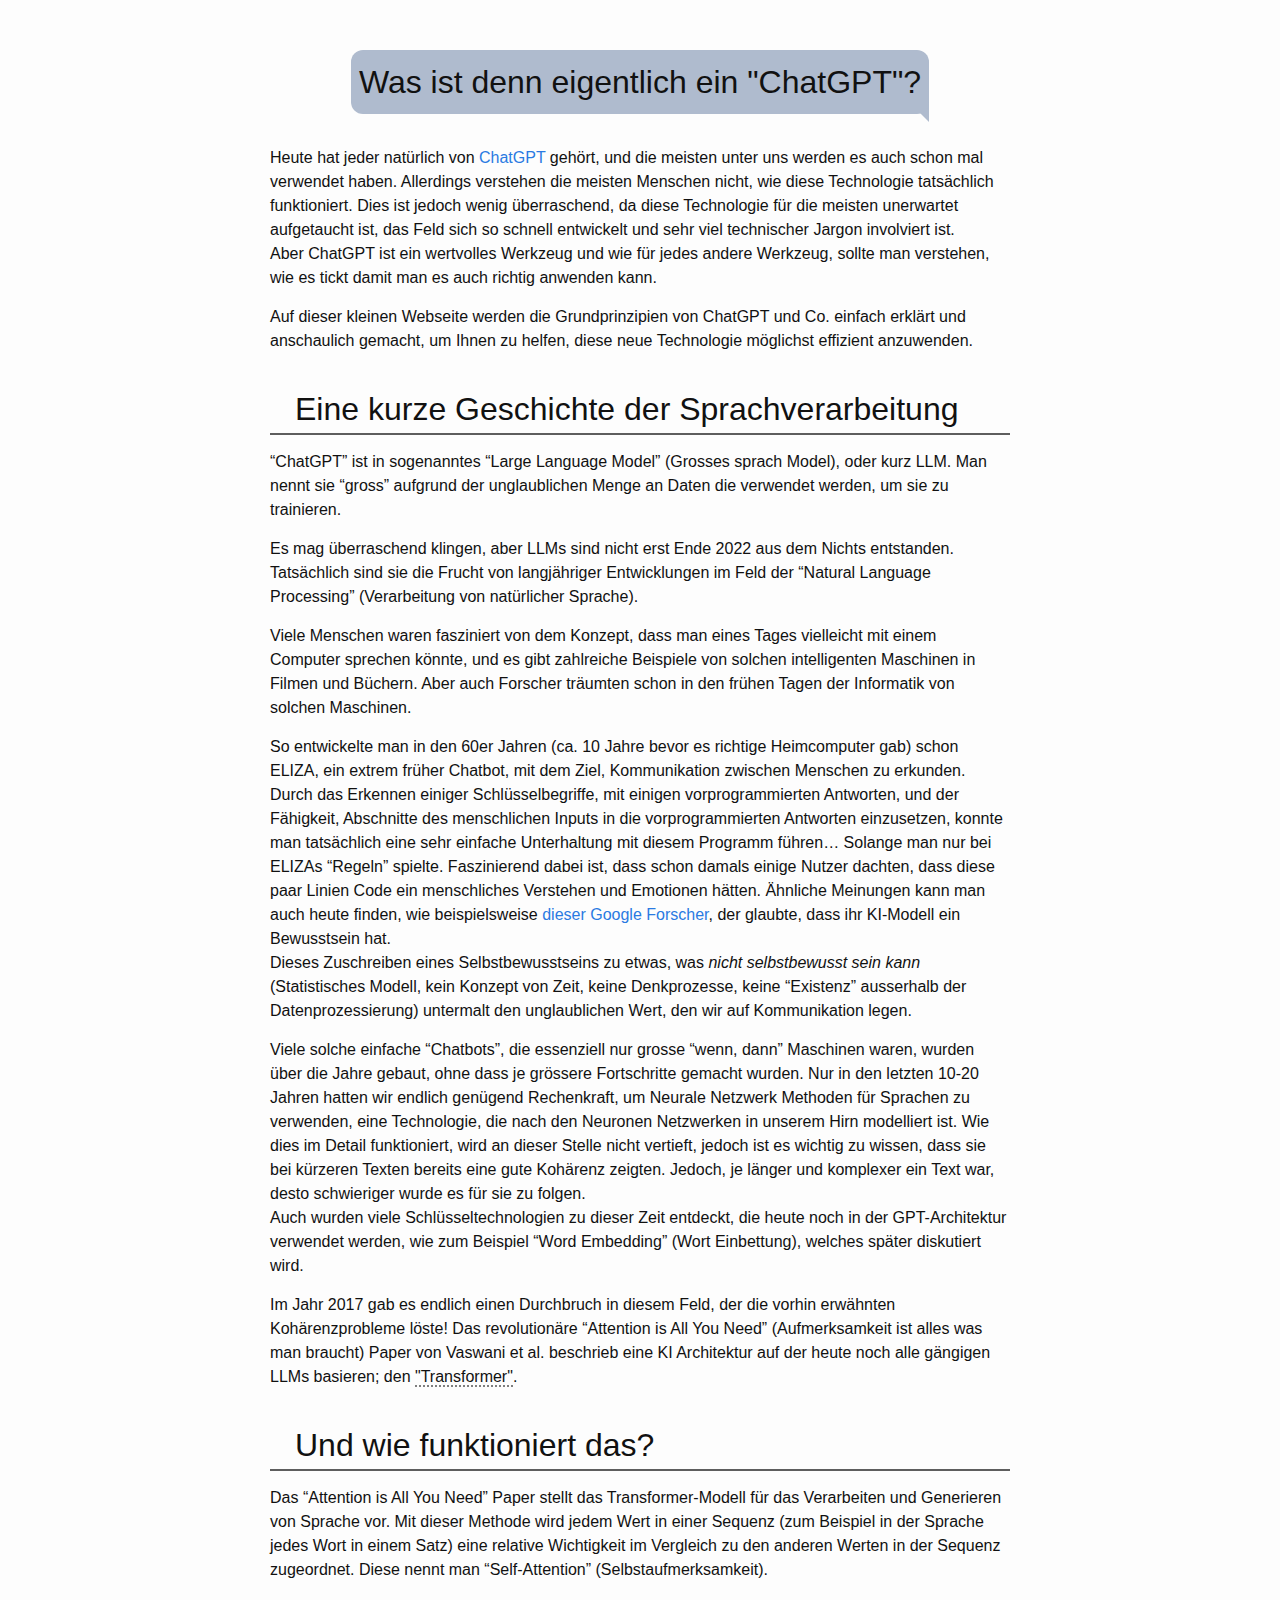
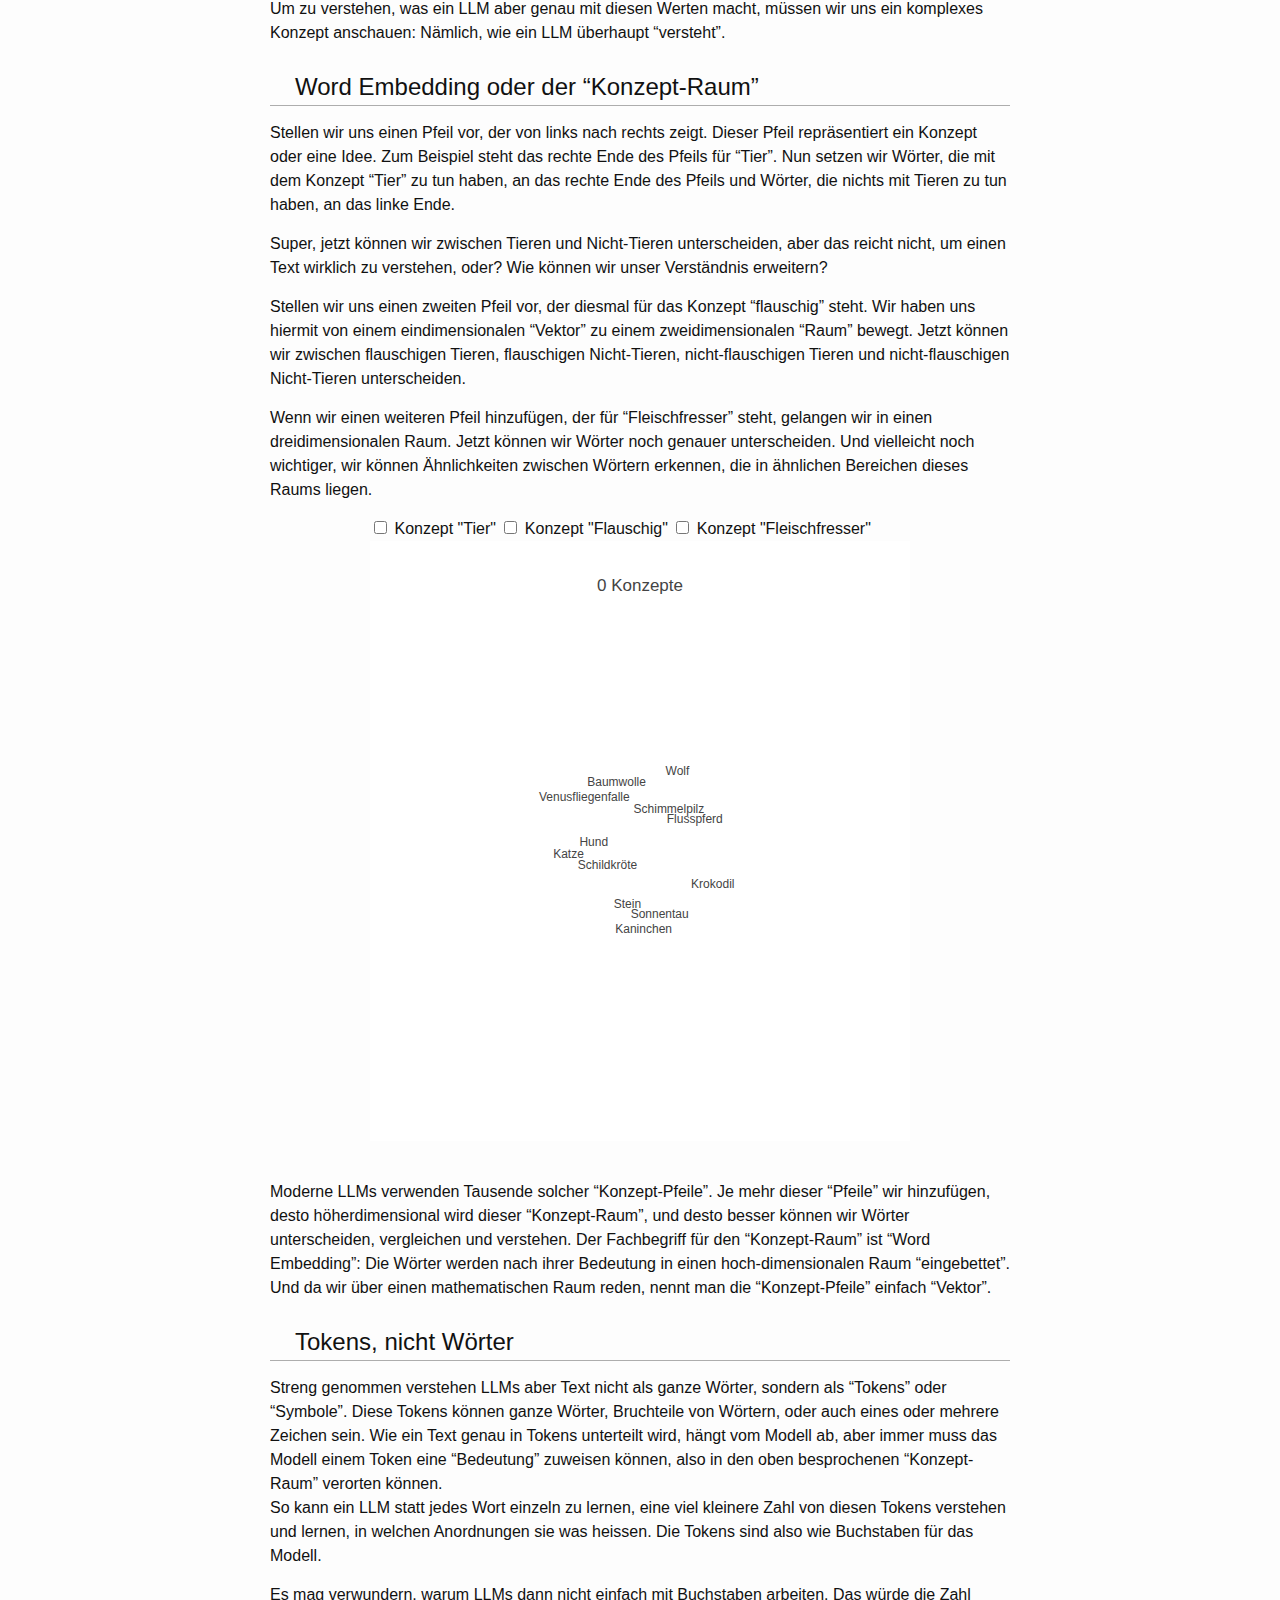
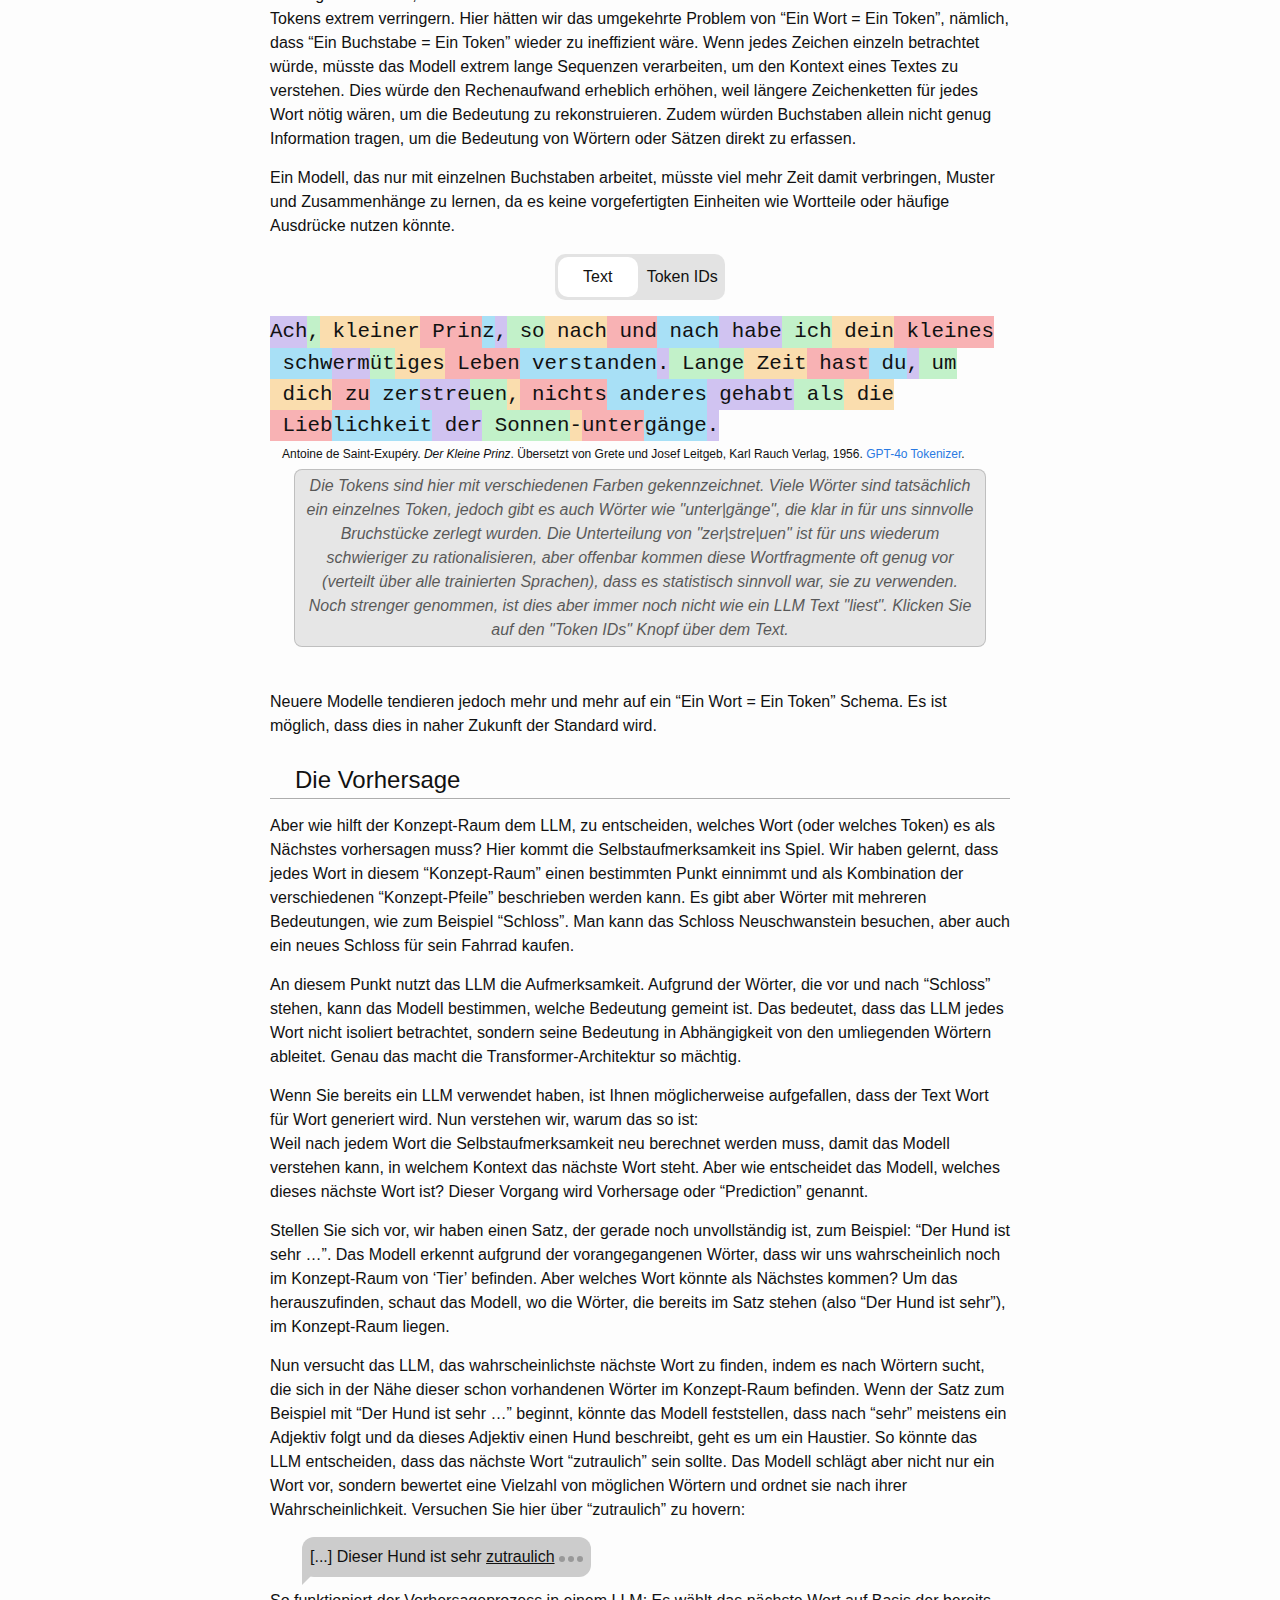
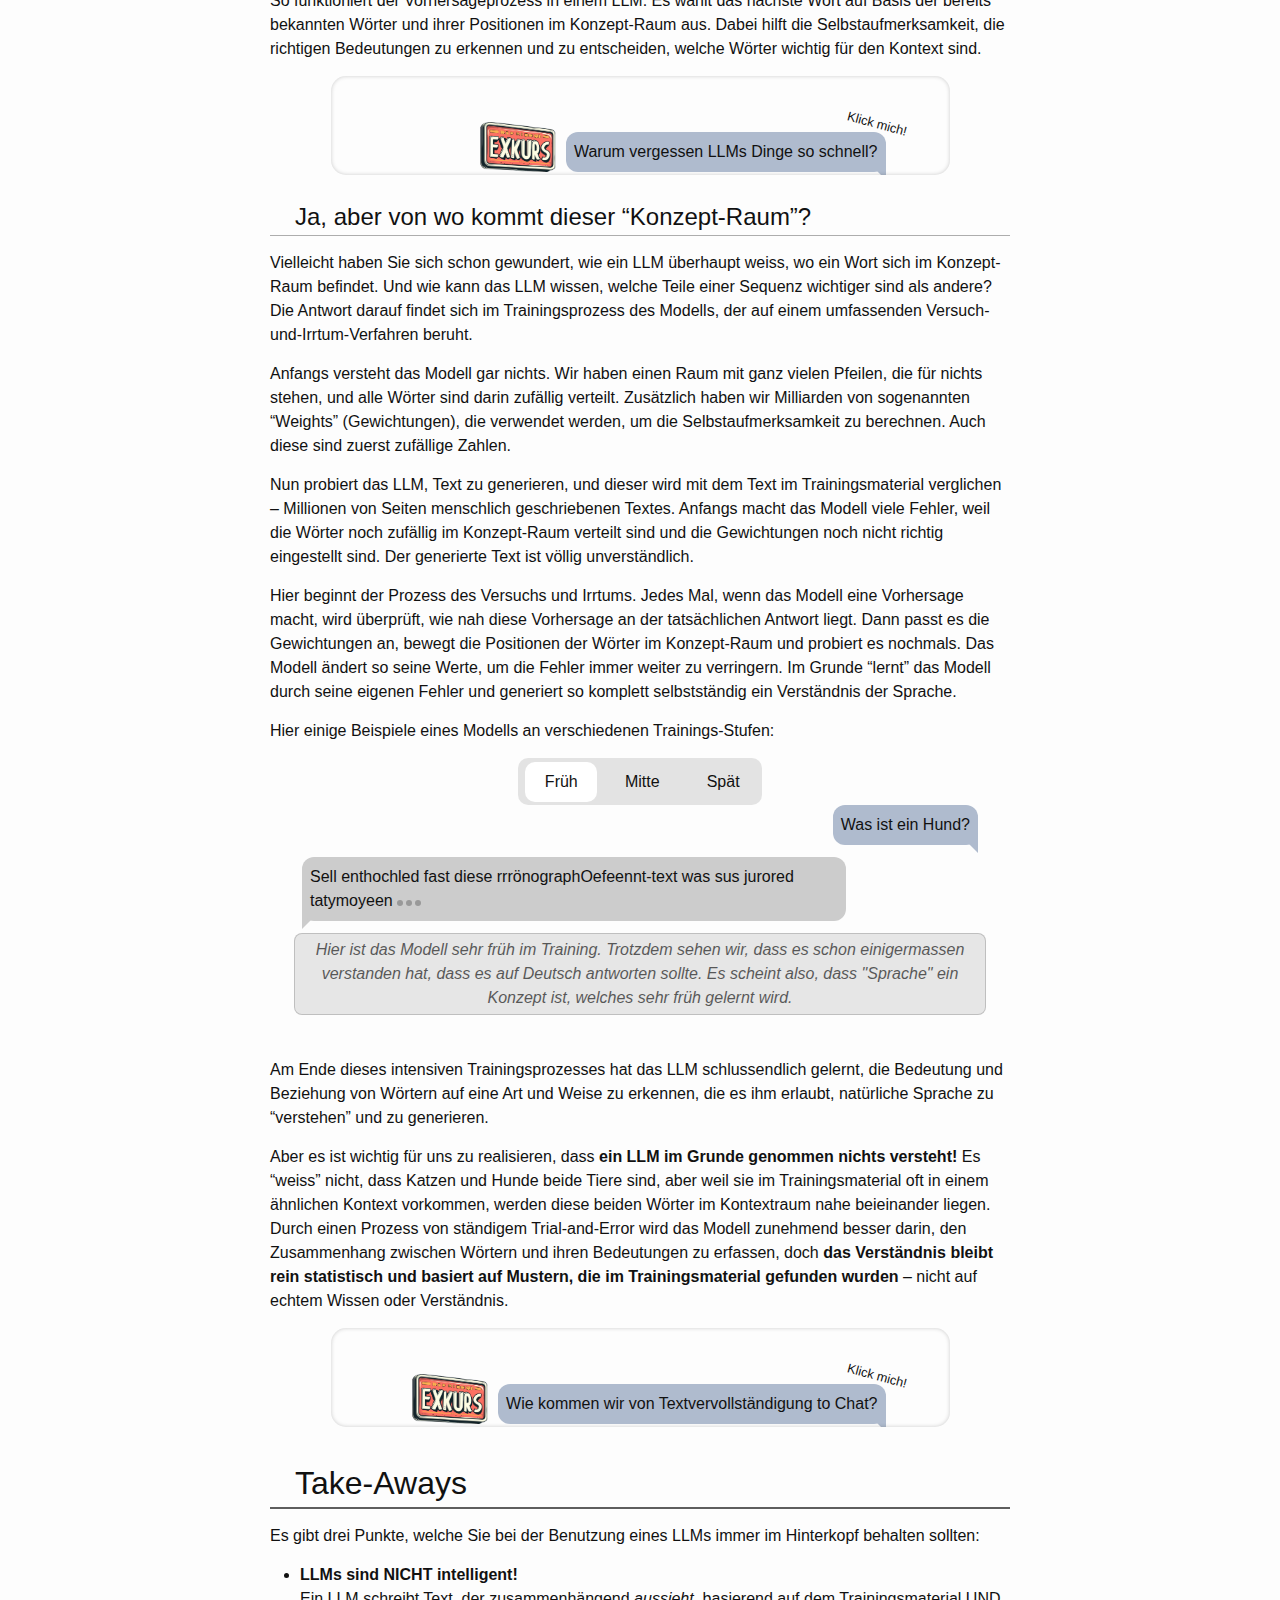
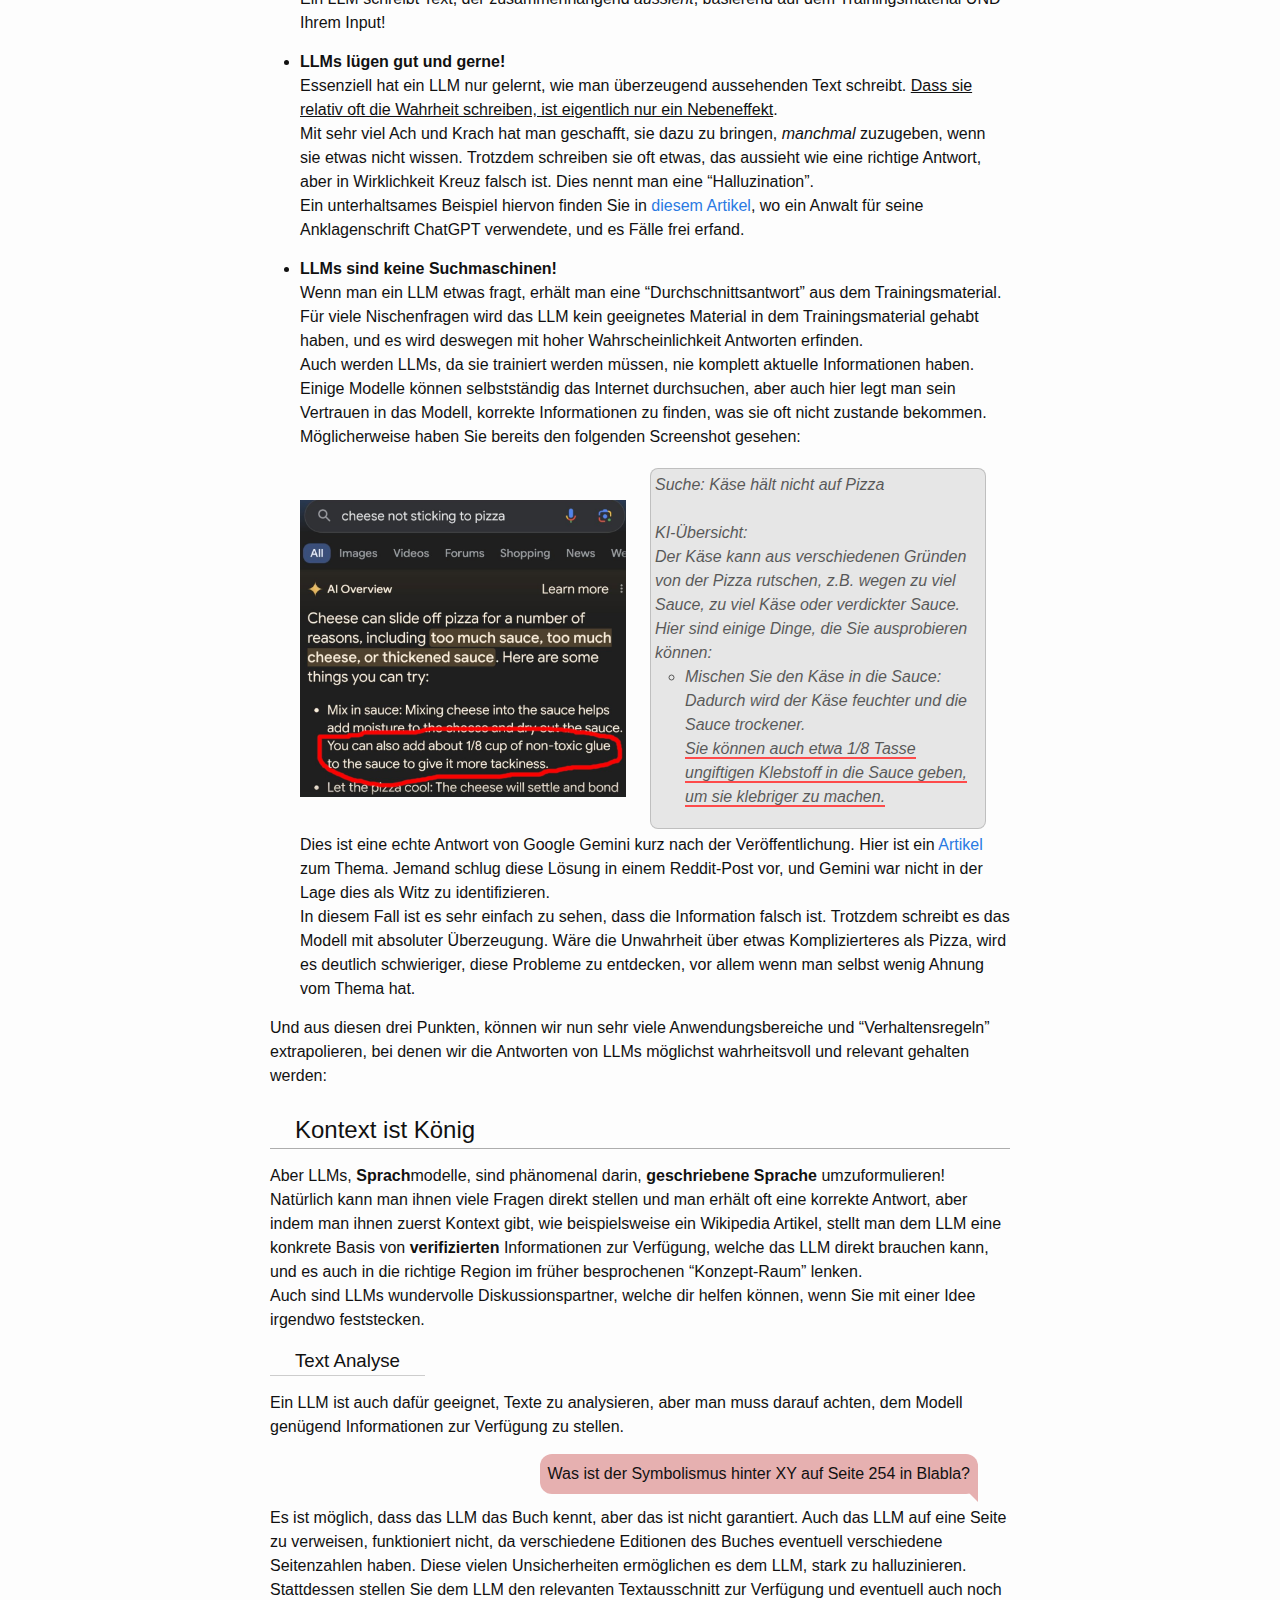
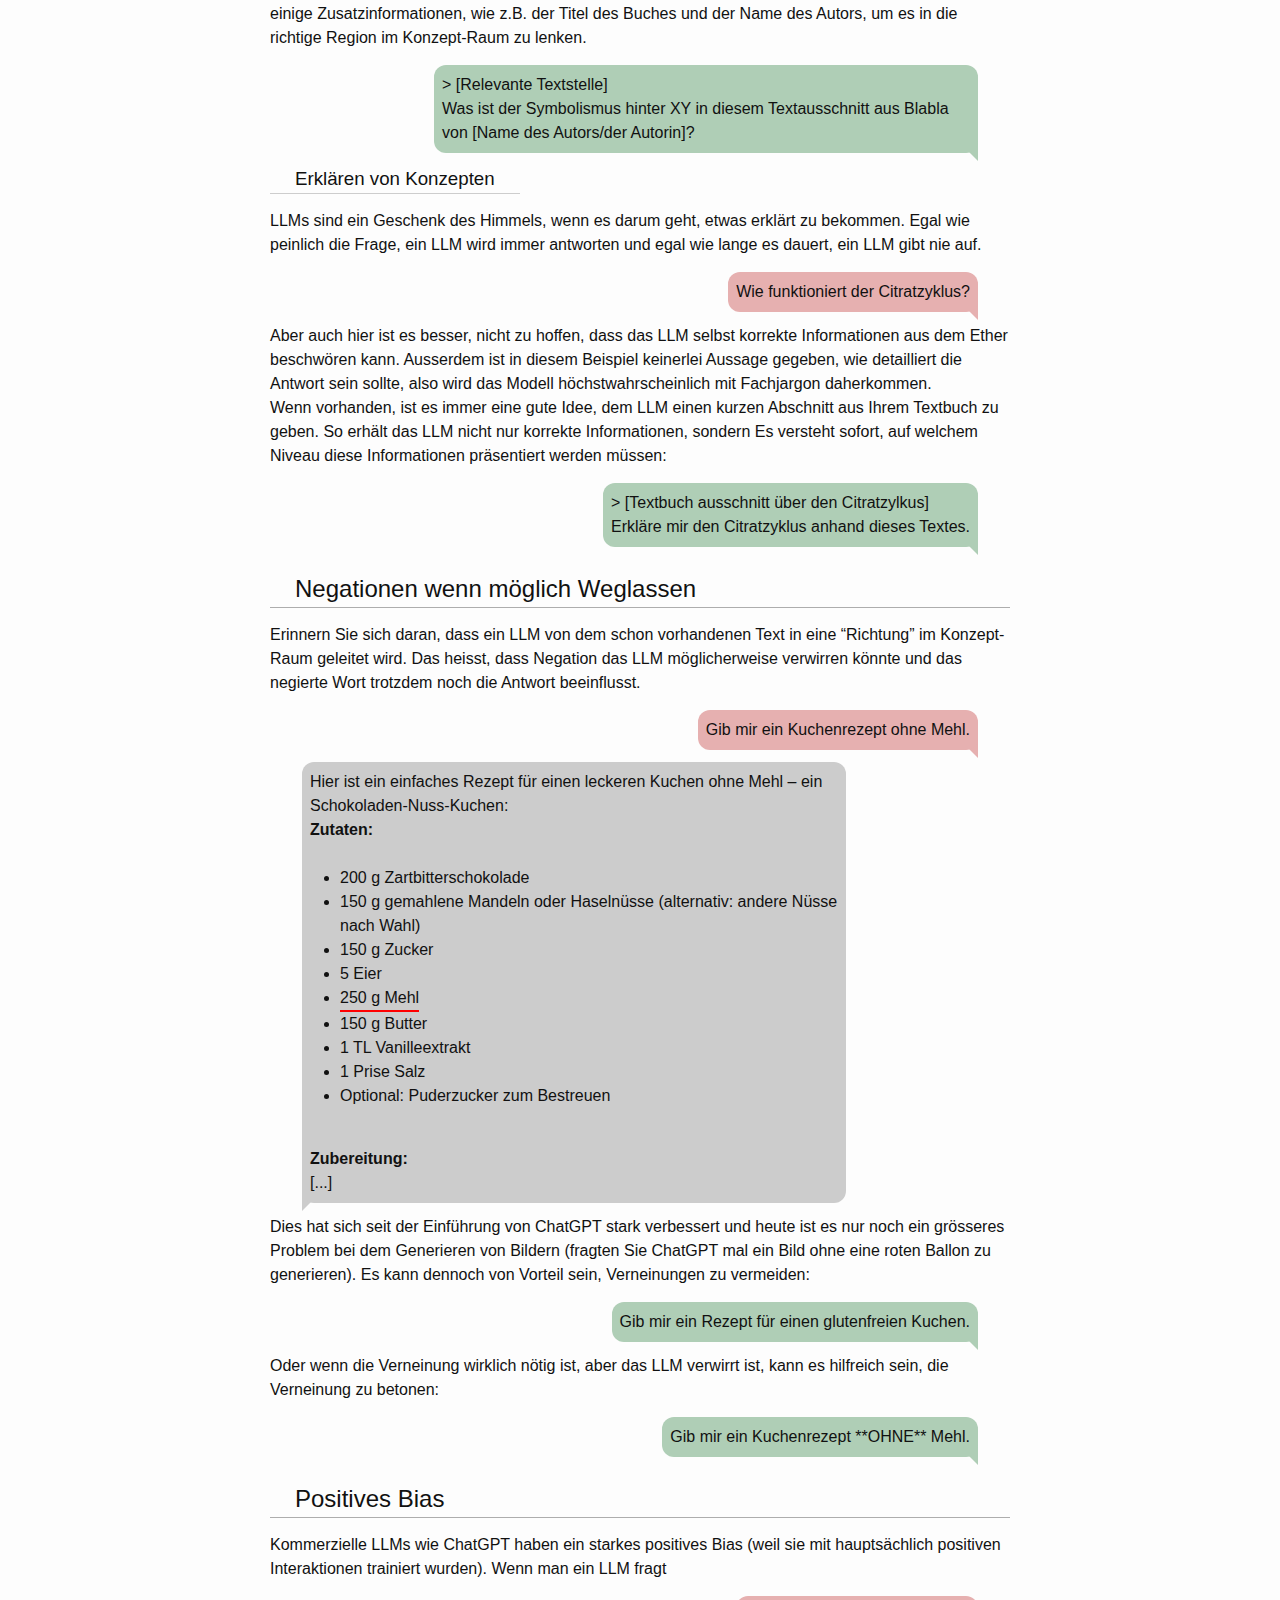
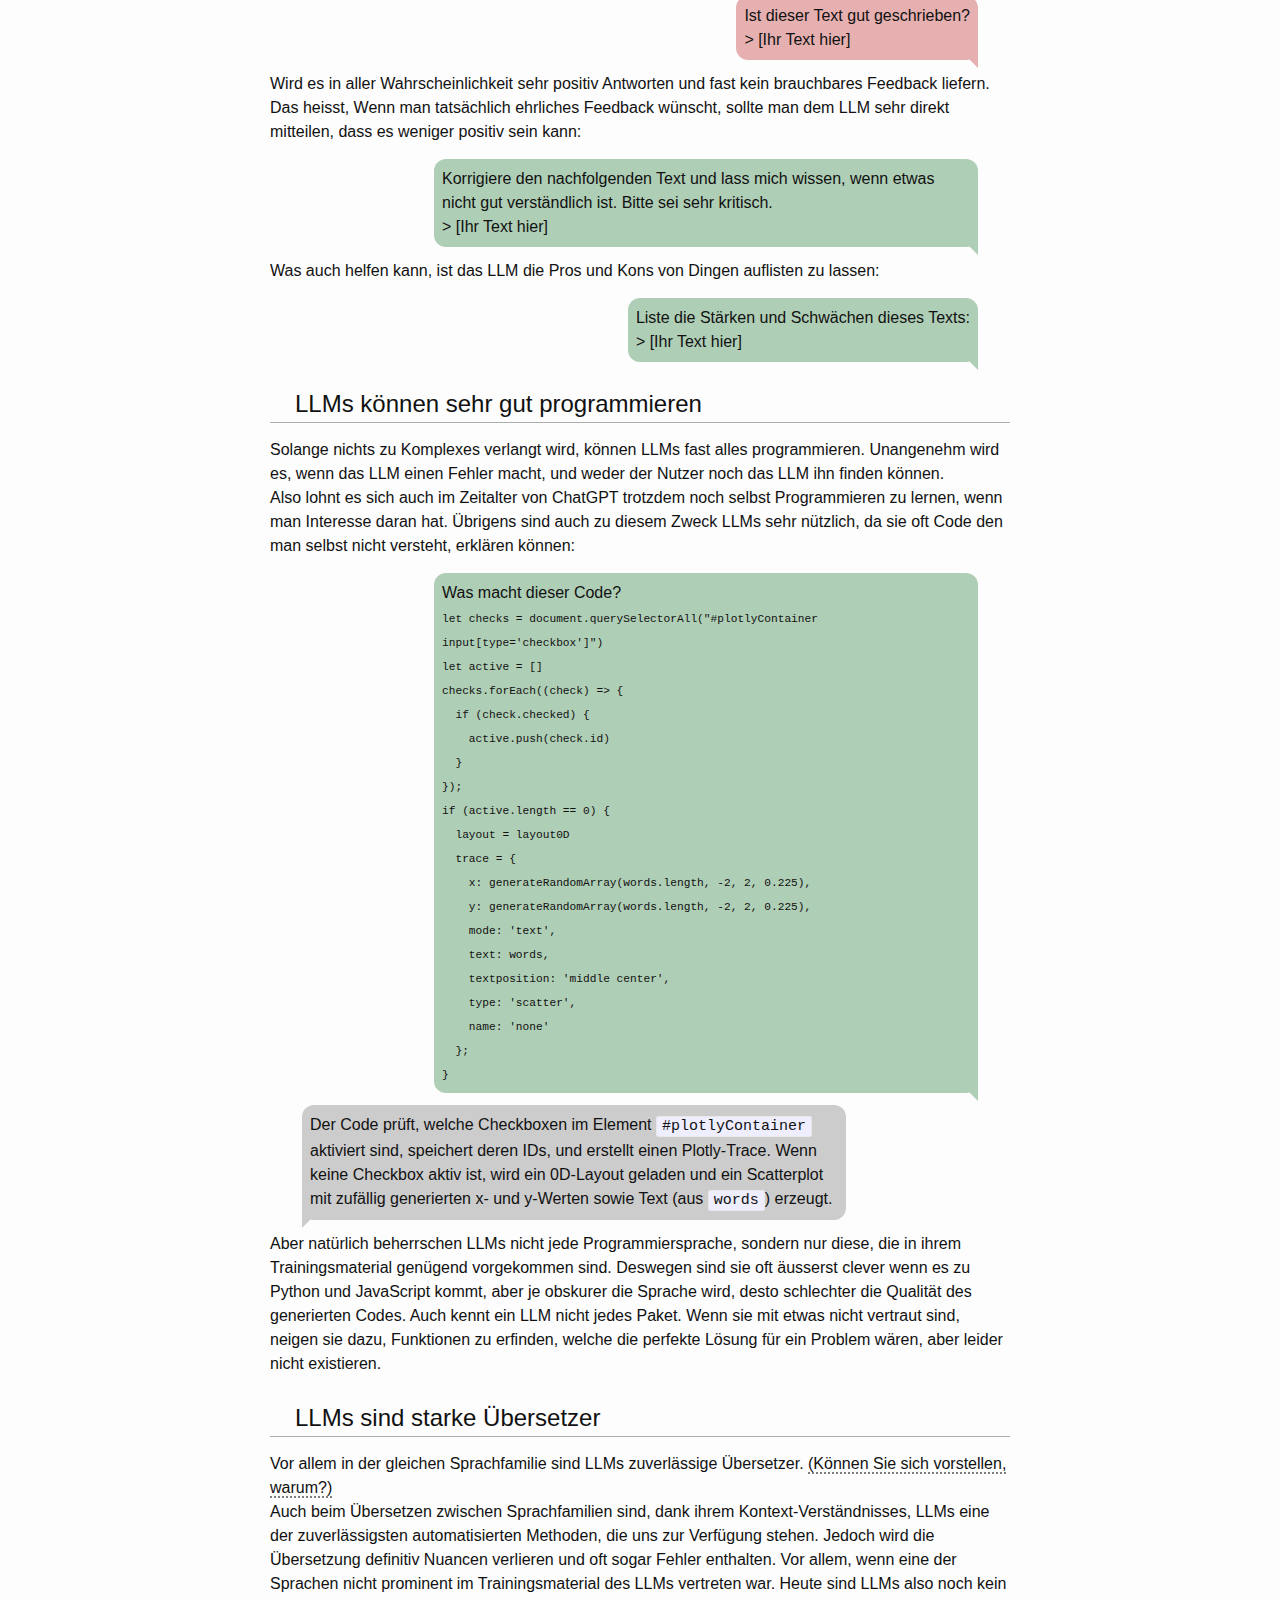
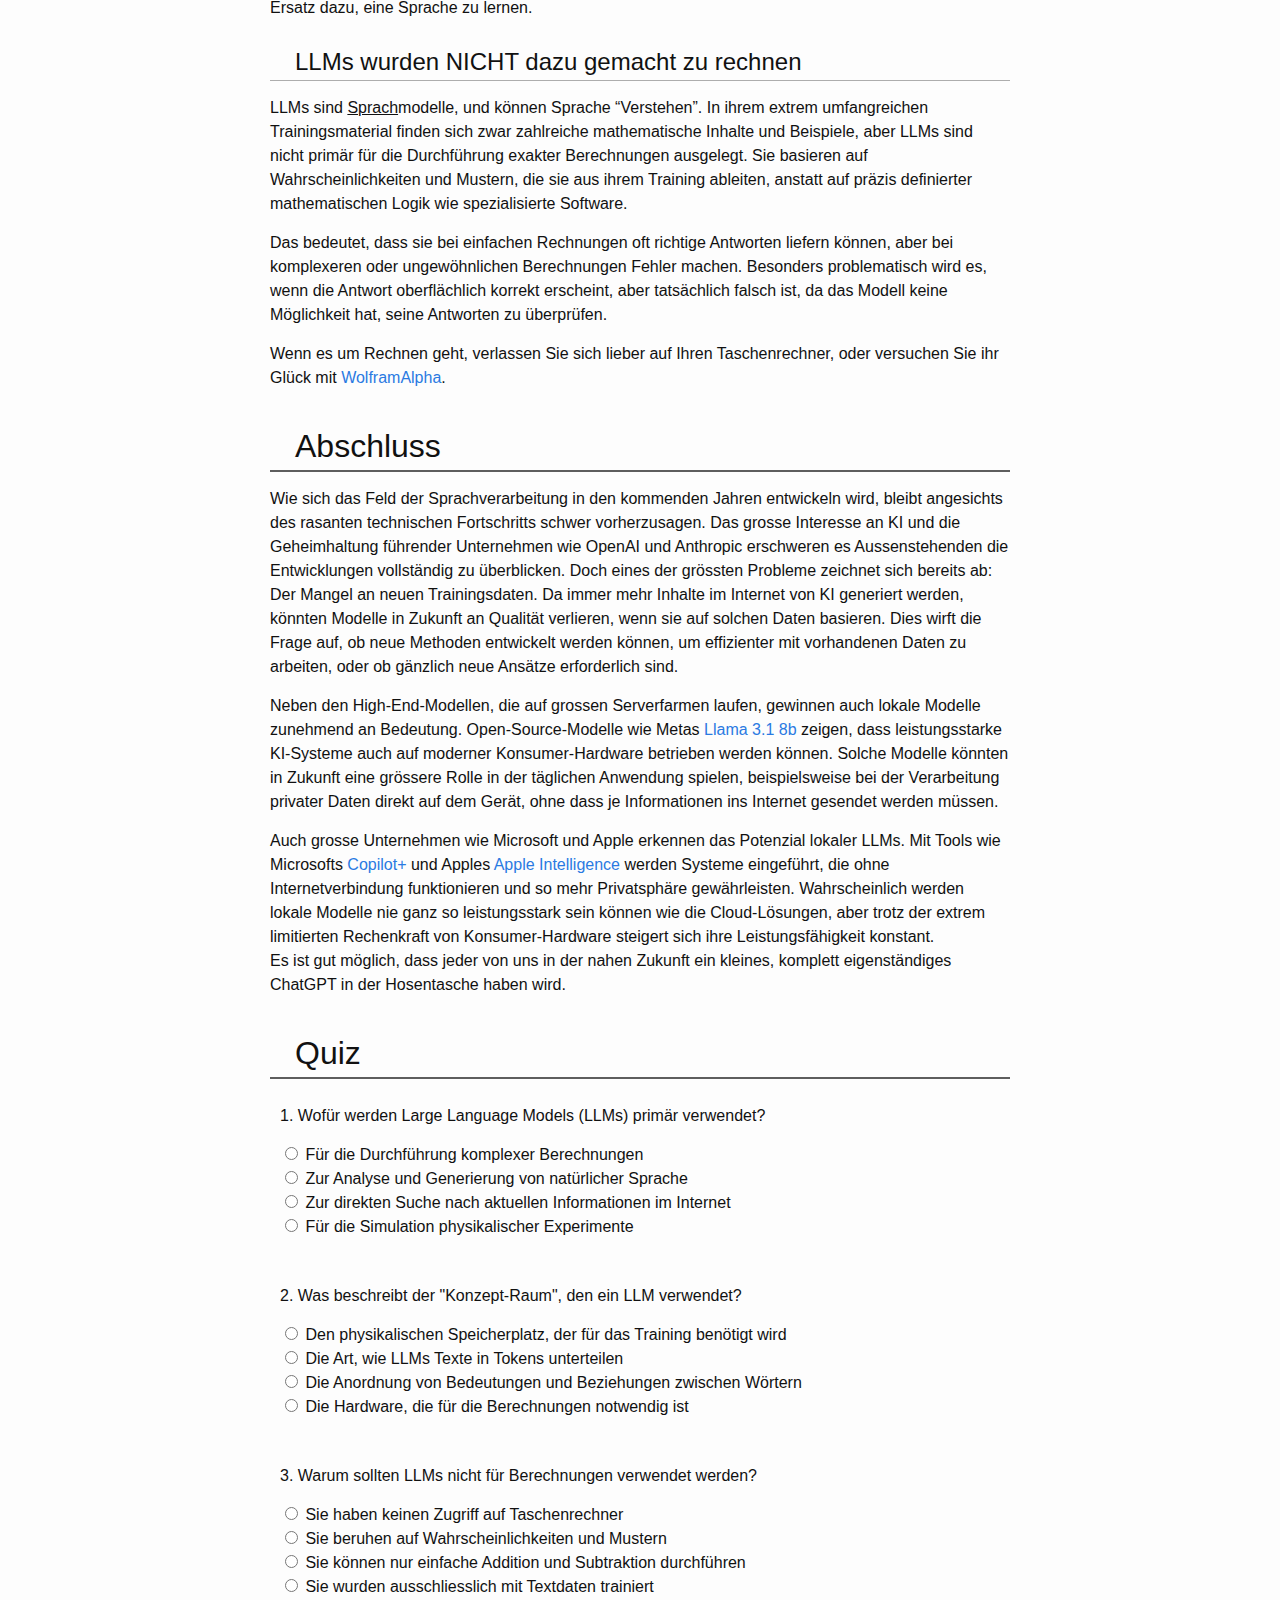
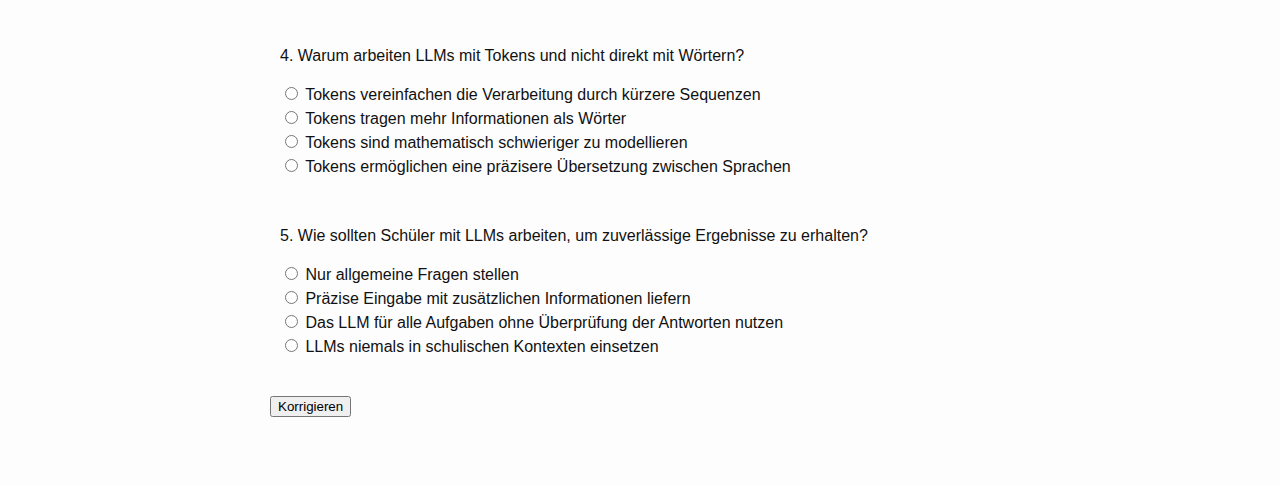
<file: index.html>
<!DOCTYPE html>
<html lang="en"><head>
<meta http-equiv="content-type" content="text/html; charset=UTF-8">
<meta charset="utf-8">
<meta http-equiv="X-UA-Compatible" content="IE=edge">
<meta name="viewport" content="width=device-width, initial-scale=1.0">
<title>KI - Künstliche Intelligenz und wie man sie braucht</title>
<link rel="stylesheet" href="assets/main.css">
<link rel="stylesheet" href="assets/chat.css">
<script src="https://cdn.plot.ly/plotly-latest.min.js"></script>
</head>
<body>
<!-- <header class="site-header" role="banner">

    <div class="wrapper"><a class="site-title" rel="author" href="/">KI - Künstliche Intelligenz und wie man sie braucht</a><nav class="site-nav">
            <input type="checkbox" id="nav-trigger" class="nav-trigger">
            <label for="nav-trigger">
            <span class="menu-icon">
                <svg viewBox="0 0 18 15" width="18px" height="15px">
                <path d="M18,1.484c0,0.82-0.665,1.484-1.484,1.484H1.484C0.665,2.969,0,2.304,0,1.484l0,0C0,0.665,0.665,0,1.484,0 h15.032C17.335,0,18,0.665,18,1.484L18,1.484z M18,7.516C18,8.335,17.335,9,16.516,9H1.484C0.665,9,0,8.335,0,7.516l0,0 c0-0.82,0.665-1.484,1.484-1.484h15.032C17.335,6.031,18,6.696,18,7.516L18,7.516z M18,13.516C18,14.335,17.335,15,16.516,15H1.484 C0.665,15,0,14.335,0,13.516l0,0c0-0.82,0.665-1.483,1.484-1.483h15.032C17.335,12.031,18,12.695,18,13.516L18,13.516z"></path>
                </svg>
            </span>
            </label>
    
            <div class="trigger"><a class="page-link" href="/about/">About</a></div>
        </nav></div>
    </header> -->
    <main class="page-content" aria-label="Content">
        <div class="wrapper">
        <!-- 
    TODO 
    - --exkurs zu instruct training
    - --exkurs zu context limit
    - ende LLMs sind die Ultimativen Synonym sucher
    - DONT DO MATH WITH LLMS
-->
<chatn style="max-width: 80%; margin-left: auto; margin-right: auto; margin-bottom: 2em;"><span style="font-size:2em;">Was ist denn eigentlich ein "ChatGPT"?</span></chatn>

<p>Heute hat jeder natürlich von <a href="https://openai.com/index/chatgpt/">ChatGPT</a> gehört, und die meisten unter uns werden es auch schon mal verwendet haben. Allerdings verstehen die meisten Menschen nicht, wie diese Technologie tatsächlich funktioniert. Dies ist jedoch wenig überraschend, da diese Technologie für die meisten unerwartet aufgetaucht ist, das Feld sich so schnell entwickelt und sehr viel technischer Jargon involviert ist.<br />
Aber ChatGPT ist ein wertvolles Werkzeug und wie für jedes andere Werkzeug, sollte man verstehen, wie es tickt damit man es auch richtig anwenden kann.</p>

<p>Auf dieser kleinen Webseite werden die Grundprinzipien von ChatGPT und Co. einfach erklärt und anschaulich gemacht, um Ihnen zu helfen, diese neue Technologie möglichst effizient anzuwenden.</p>

<h1 id="eine-kurze-geschichte-der-sprachverarbeitung">Eine kurze Geschichte der Sprachverarbeitung</h1>
<p>“ChatGPT” ist in sogenanntes “Large Language Model” (Grosses sprach Model), oder kurz LLM. Man nennt sie “gross” aufgrund der unglaublichen Menge an Daten die verwendet werden, um sie zu trainieren.</p>

<p>Es mag überraschend klingen, aber LLMs sind nicht erst Ende 2022 aus dem Nichts entstanden. Tatsächlich sind sie die Frucht von langjähriger Entwicklungen im Feld der “Natural Language Processing” (Verarbeitung von natürlicher Sprache).<br /></p>

<p>Viele Menschen waren fasziniert von dem Konzept, dass man eines Tages vielleicht mit einem Computer sprechen könnte, und es gibt zahlreiche Beispiele von solchen intelligenten Maschinen in Filmen und Büchern. Aber auch Forscher träumten schon in den frühen Tagen der Informatik von solchen Maschinen.</p>

<p>So entwickelte man in den 60er Jahren (ca. 10 Jahre bevor es richtige Heimcomputer gab) schon ELIZA, ein extrem früher Chatbot, mit dem Ziel, Kommunikation zwischen Menschen zu erkunden. Durch das Erkennen einiger Schlüsselbegriffe, mit einigen vorprogrammierten Antworten, und der Fähigkeit, Abschnitte des menschlichen Inputs in die vorprogrammierten Antworten einzusetzen, konnte man tatsächlich eine sehr einfache Unterhaltung mit diesem Programm führen… Solange man nur bei ELIZAs “Regeln” spielte. Faszinierend dabei ist, dass schon damals einige Nutzer dachten, dass diese paar Linien Code ein menschliches Verstehen und Emotionen hätten. Ähnliche Meinungen kann man auch heute finden, wie beispielsweise <a href="https://www.nzz.ch/technologie/google-mitarbeiter-glaubt-dass-ein-ki-chatbot-bewusstsein-hat-ld.1688756">dieser Google Forscher</a>, der glaubte, dass ihr KI-Modell ein Bewusstsein hat.<br />
Dieses Zuschreiben eines Selbstbewusstseins zu etwas, was <em>nicht selbstbewusst sein kann</em> (Statistisches Modell, kein Konzept von Zeit, keine Denkprozesse, keine “Existenz” ausserhalb der Datenprozessierung) untermalt den unglaublichen Wert, den wir auf Kommunikation legen.</p>

<p>Viele solche einfache “Chatbots”, die essenziell nur grosse “wenn, dann” Maschinen waren, wurden über die Jahre gebaut, ohne dass je grössere Fortschritte gemacht wurden. Nur in den letzten 10-20 Jahren hatten wir endlich genügend Rechenkraft, um Neurale Netzwerk Methoden für Sprachen zu verwenden, eine Technologie, die nach den Neuronen Netzwerken in unserem Hirn modelliert ist. Wie dies im Detail funktioniert, wird an dieser Stelle nicht vertieft, jedoch ist es wichtig zu wissen, dass sie bei kürzeren Texten bereits eine gute Kohärenz zeigten. Jedoch, je länger und komplexer ein Text war, desto schwieriger wurde es für sie zu folgen.<br />
Auch wurden viele Schlüsseltechnologien zu dieser Zeit entdeckt, die heute noch in der GPT-Architektur verwendet werden, wie zum Beispiel “Word Embedding” (Wort Einbettung), welches später diskutiert wird.</p>

<p>Im Jahr 2017 gab es endlich einen Durchbruch in diesem Feld, der die vorhin erwähnten Kohärenzprobleme löste! Das revolutionäre “Attention is All You Need” (Aufmerksamkeit ist alles was man braucht) Paper von Vaswani et al. beschrieb eine KI Architektur auf der heute noch alle gängigen LLMs basieren; den <tooltip>"Transformer"<span>Das "GPT" von ChatGPT steht für "<b>G</b>enerative <b>P</b>re-Trained <b>T</b>ransformer".</span></tooltip>.</p>

<h1 id="und-wie-funktioniert-das">Und wie funktioniert das?</h1>
<p>Das “Attention is All You Need” Paper stellt das Transformer-Modell für das Verarbeiten und Generieren von Sprache vor. Mit dieser Methode wird jedem Wert in einer Sequenz (zum Beispiel in der Sprache jedes Wort in einem Satz) eine relative Wichtigkeit im Vergleich zu den anderen Werten in der Sequenz zugeordnet. Diese nennt man “Self-Attention” (Selbstaufmerksamkeit).</p>

<p>Um zu verstehen, was ein LLM aber genau mit diesen Werten macht, müssen wir uns ein komplexes Konzept anschauen: Nämlich, wie ein LLM überhaupt “versteht”.</p>

<h2 id="word-embedding-oder-der-konzept-raum">Word Embedding oder der “Konzept-Raum”</h2>
<p>Stellen wir uns einen Pfeil vor, der von links nach rechts zeigt. Dieser Pfeil repräsentiert ein Konzept oder eine Idee. Zum Beispiel steht das rechte Ende des Pfeils für “Tier”. Nun setzen wir Wörter, die mit dem Konzept “Tier” zu tun haben, an das rechte Ende des Pfeils und Wörter, die nichts mit Tieren zu tun haben, an das linke Ende.</p>

<p>Super, jetzt können wir zwischen Tieren und Nicht-Tieren unterscheiden, aber das reicht nicht, um einen Text wirklich zu verstehen, oder? Wie können wir unser Verständnis erweitern?</p>

<p>Stellen wir uns einen zweiten Pfeil vor, der diesmal für das Konzept “flauschig” steht. Wir haben uns hiermit von einem eindimensionalen “Vektor” zu einem zweidimensionalen “Raum” bewegt. Jetzt können wir zwischen flauschigen Tieren, flauschigen Nicht-Tieren, nicht-flauschigen Tieren und nicht-flauschigen Nicht-Tieren unterscheiden.</p>

<p>Wenn wir einen weiteren Pfeil hinzufügen, der für “Fleischfresser” steht, gelangen wir in einen dreidimensionalen Raum. Jetzt können wir Wörter noch genauer unterscheiden. Und vielleicht noch wichtiger, wir können Ähnlichkeiten zwischen Wörtern erkennen, die in ähnlichen Bereichen dieses Raums liegen.</p>

<div id="plotlyContainer">
    <div id="plotlyCheckboxContainer">
        <input type="checkbox" id="cbTier" onclick="handleDimension()" />
        <label for="cbTier">Konzept "Tier"</label>
        <input type="checkbox" id="cbFlausch" onclick="handleDimension()" />
        <label for="cbFlausch">Konzept "Flauschig"</label>
        <input type="checkbox" id="cbFleisch" onclick="handleDimension()" />
        <label for="cbFleisch">Konzept "Fleischfresser"</label>
    </div>
    <div id="plotlyChart"></div>
</div>
<p><br /></p>

<p>Moderne LLMs verwenden Tausende solcher “Konzept-Pfeile”. Je mehr dieser “Pfeile” wir hinzufügen, desto höherdimensional wird dieser “Konzept-Raum”, und desto besser können wir Wörter unterscheiden, vergleichen und verstehen. Der Fachbegriff für den “Konzept-Raum” ist “Word Embedding”: Die Wörter werden nach ihrer Bedeutung in einen hoch-dimensionalen Raum “eingebettet”. Und da wir über einen mathematischen Raum reden, nennt man die “Konzept-Pfeile” einfach “Vektor”.</p>

<h2 id="tokens-nicht-wörter">Tokens, nicht Wörter</h2>
<p>Streng genommen verstehen LLMs aber Text nicht als ganze Wörter, sondern als “Tokens” oder “Symbole”. Diese Tokens können ganze Wörter, Bruchteile von Wörtern, oder auch eines oder mehrere Zeichen sein. Wie ein Text genau in Tokens unterteilt wird, hängt vom Modell ab, aber immer muss das Modell einem Token eine “Bedeutung” zuweisen können, also in den oben besprochenen “Konzept-Raum” verorten können.<br />
So kann ein LLM statt jedes Wort einzeln zu lernen, eine viel kleinere Zahl von diesen Tokens verstehen und lernen, in welchen Anordnungen sie was heissen. Die Tokens sind also wie Buchstaben für das Modell.</p>

<p>Es mag verwundern, warum LLMs dann nicht einfach mit Buchstaben arbeiten. Das würde die Zahl Tokens extrem verringern. Hier hätten wir das umgekehrte Problem von “Ein Wort = Ein Token”, nämlich, dass “Ein Buchstabe = Ein Token” wieder zu ineffizient wäre. Wenn jedes Zeichen einzeln betrachtet würde, müsste das Modell extrem lange Sequenzen verarbeiten, um den Kontext eines Textes zu verstehen. Dies würde den Rechenaufwand erheblich erhöhen, weil längere Zeichenketten für jedes Wort nötig wären, um die Bedeutung zu rekonstruieren. Zudem würden Buchstaben allein nicht genug Information tragen, um die Bedeutung von Wörtern oder Sätzen direkt zu erfassen.</p>

<p>Ein Modell, das nur mit einzelnen Buchstaben arbeitet, müsste viel mehr Zeit damit verbringen, Muster und Zusammenhänge zu lernen, da es keine vorgefertigten Einheiten wie Wortteile oder häufige Ausdrücke nutzen könnte.</p>

<style>
.tokenizer-tkn {
    display:inline-block;
    white-space:pre;
    position: relative;
    font-family: monospace;
}
.tokenizer-tkn-0 {
    background:rgba(107,64,216,.3)
}
.tokenizer-tkn-1 {
    background:rgba(104,222,122,.4)
}
.tokenizer-tkn-2 {
    background:rgba(244,172,54,.4)
}
.tokenizer-tkn-3 {
    background:rgba(239,65,70,.4)
}
.tokenizer-tkn-4 {
    background:rgba(39,181,234,.4)
}

.tokenizer-output #ids {
    color:#00000000;
    /* display: flex; */
    flex-flow: wrap;
}

#ids .tokenizer-tkn:before {
    color: black;
    position: absolute;
    font-size: 0.5em;
    top: 30%;
    user-select: text;
}
#ids span {
    position: relative;
    display: flex;
    justify-content: center;
    align-items: center;
    width: fit-content;
    flex-direction: row;
    user-select: none;
}

#ids .tn0:before {
    content: "51486";
}
#ids .tn1:before {
    content: "11";
}
#ids .tn2:before {
    content: "71286";
}
#ids .tn3:before {
    content: "28654";
}
#ids .tn4:before {
    content: "89";
}
#ids .tn5:before {
    content: "11";
}
#ids .tn6:before {
    content: "813";
}
#ids .tn7:before {
    content: "5547";
}
#ids .tn8:before {
    content: "844";
}
#ids .tn9:before {
    content: "5547";
}
#ids .tn10:before {
    content: "13256";
}
#ids .tn11:before {
    content: "4629";
}
#ids .tn12:before {
    content: "58683";
}
#ids .tn13:before {
    content: "115414";
}
#ids .tn14:before {
    content: "36745";
}
#ids .tn15:before {
    content: "1180";
}
#ids .tn16:before {
    content: "10762";
}
#ids .tn17:before {
    content: "26152";
}
#ids .tn18:before {
    content: "29577";
}
#ids .tn19:before {
    content: "163518";
}
#ids .tn20:before {
    content: "13";
}
#ids .tn21:before {
    content: "100260";
}
#ids .tn22:before {
    content: "13383";
}
#ids .tn23:before {
    content: "26219";
}
#ids .tn24:before {
    content: "1462";
}
#ids .tn25:before {
    content: "11";
}
#ids .tn26:before {
    content: "1713";
}
#ids .tn27:before {
    content: "16637";
}
#ids .tn28:before {
    content: "2434";
}
#ids .tn29:before {
    content: "50554";
}
#ids .tn30:before {
    content: "26826";
}
#ids .tn31:before {
    content: "9080";
}
#ids .tn32:before {
    content: "11";
}
#ids .tn33:before {
    content: "30401";
}
#ids .tn34:before {
    content: "82183";
}
#ids .tn35:before {
    content: "146912";
}
#ids .tn36:before {
    content: "3075";
}
#ids .tn37:before {
    content: "1076";
}
#ids .tn38:before {
    content: "86113";
}
#ids .tn39:before {
    content: "39310";
}
#ids .tn40:before {
    content: "1227";
}
#ids .tn41:before {
    content: "97134";
}
#ids .tn42:before {
    content: "12";
}
#ids .tn43:before {
    content: "16981";
}
#ids .tn44:before {
    content: "180764";
}
#ids .tn45:before {
    content: "13";
}

.tokenizer-tkn {
    font-size: 1.3em;
}

</style>

<div class="tokenizer-output">
    <div id="tokenizer-view-switch" class="switch-field switch-orientation-horizontal switch-theme-default visible">
        <input checked="" type="radio" id="tokenizer-view-switch-radio-text" name="tokenizer-view-switch-switch" value="text" /><label for="tokenizer-view-switch-radio-text">Text</label>
        <input type="radio" id="tokenizer-view-switch-radio-bpe" name="tokenizer-view-switch-switch" value="bpe" /><label for="tokenizer-view-switch-radio-bpe">Token IDs</label>
    </div>
    <div id="text">
        <span><span class="tokenizer-tkn tokenizer-tkn-0 tn0">Ach</span><span class="tokenizer-tkn tokenizer-tkn-1 tn1">,</span></span><span class="tokenizer-tkn tokenizer-tkn-2 tn2"> kleiner</span><span class="tokenizer-tkn tokenizer-tkn-3 tn3"> Prin</span><span class="tokenizer-tkn tokenizer-tkn-4 tn4">z</span><span class="tokenizer-tkn tokenizer-tkn-0 tn5">,</span><span class="tokenizer-tkn tokenizer-tkn-1 tn6"> so</span><span class="tokenizer-tkn tokenizer-tkn-2 tn7"> nach</span><span class="tokenizer-tkn tokenizer-tkn-3 tn8"> und</span><span class="tokenizer-tkn tokenizer-tkn-4 tn9"> nach</span><span class="tokenizer-tkn tokenizer-tkn-0 tn10"> habe</span><span class="tokenizer-tkn tokenizer-tkn-1 tn11"> ich</span><span class="tokenizer-tkn tokenizer-tkn-2 tn12"> dein</span><span class="tokenizer-tkn tokenizer-tkn-3 tn13"> kleines</span><span><span class="tokenizer-tkn tokenizer-tkn-4 tn14"> schw</span><span class="tokenizer-tkn tokenizer-tkn-0 tn15">erm</span><span class="tokenizer-tkn tokenizer-tkn-1 tn16">üt</span><span class="tokenizer-tkn tokenizer-tkn-2 tn17">iges</span></span><span class="tokenizer-tkn tokenizer-tkn-3 tn18"> Leben</span><span><span class="tokenizer-tkn tokenizer-tkn-4 tn19"> verstanden</span><span class="tokenizer-tkn tokenizer-tkn-0 tn20">.</span></span><span class="tokenizer-tkn tokenizer-tkn-1 tn21"> Lange</span><span class="tokenizer-tkn tokenizer-tkn-2 tn22"> Zeit</span><span class="tokenizer-tkn tokenizer-tkn-3 tn23"> hast</span><span><span class="tokenizer-tkn tokenizer-tkn-4 tn24"> du</span><span class="tokenizer-tkn tokenizer-tkn-0 tn25">,</span></span><span class="tokenizer-tkn tokenizer-tkn-1 tn26"> um</span><span class="tokenizer-tkn tokenizer-tkn-2 tn27"> dich</span><span class="tokenizer-tkn tokenizer-tkn-3 tn28"> zu</span><span><span class="tokenizer-tkn tokenizer-tkn-4 tn29"> zer</span><span class="tokenizer-tkn tokenizer-tkn-0 tn30">stre</span><span class="tokenizer-tkn tokenizer-tkn-1 tn31">uen</span><span class="tokenizer-tkn tokenizer-tkn-2 tn32">,</span></span><span class="tokenizer-tkn tokenizer-tkn-3 tn33"> nichts</span><span class="tokenizer-tkn tokenizer-tkn-4 tn34"> anderes</span><span class="tokenizer-tkn tokenizer-tkn-0 tn35"> gehabt</span><span class="tokenizer-tkn tokenizer-tkn-1 tn36"> als</span><span class="tokenizer-tkn tokenizer-tkn-2 tn37"> die</span><span><span class="tokenizer-tkn tokenizer-tkn-3 tn38"> Lieb</span><span class="tokenizer-tkn tokenizer-tkn-4 tn39">lichkeit</span></span><span class="tokenizer-tkn tokenizer-tkn-0 tn40"> der</span><span><span class="tokenizer-tkn tokenizer-tkn-1 tn41"> Sonnen</span><span class="tokenizer-tkn tokenizer-tkn-2 tn42">-</span></span><span><span class="tokenizer-tkn tokenizer-tkn-3 tn43">unter</span><span class="tokenizer-tkn tokenizer-tkn-4 tn44">gänge</span><span class="tokenizer-tkn tokenizer-tkn-0 tn45">.</span></span>
    </div>
    <div id="ids">
        <span><span class="tokenizer-tkn tokenizer-tkn-0 tn0">Ach</span><span class="tokenizer-tkn tokenizer-tkn-1 tn1">,</span></span><span class="tokenizer-tkn tokenizer-tkn-2 tn2"> kleiner</span><span class="tokenizer-tkn tokenizer-tkn-3 tn3"> Prin</span><span class="tokenizer-tkn tokenizer-tkn-4 tn4">z</span><span class="tokenizer-tkn tokenizer-tkn-0 tn5">,</span><span class="tokenizer-tkn tokenizer-tkn-1 tn6"> so</span><span class="tokenizer-tkn tokenizer-tkn-2 tn7"> nach</span><span class="tokenizer-tkn tokenizer-tkn-3 tn8"> und</span><span class="tokenizer-tkn tokenizer-tkn-4 tn9"> nach</span><span class="tokenizer-tkn tokenizer-tkn-0 tn10"> habe</span><span class="tokenizer-tkn tokenizer-tkn-1 tn11"> ich</span><span class="tokenizer-tkn tokenizer-tkn-2 tn12"> dein</span><span class="tokenizer-tkn tokenizer-tkn-3 tn13"> kleines</span><span><span class="tokenizer-tkn tokenizer-tkn-4 tn14"> schw</span><span class="tokenizer-tkn tokenizer-tkn-0 tn15">erm</span><span class="tokenizer-tkn tokenizer-tkn-1 tn16">üt</span><span class="tokenizer-tkn tokenizer-tkn-2 tn17">iges</span></span><span class="tokenizer-tkn tokenizer-tkn-3 tn18"> Leben</span><span><span class="tokenizer-tkn tokenizer-tkn-4 tn19"> verstanden</span><span class="tokenizer-tkn tokenizer-tkn-0 tn20">.</span></span><span class="tokenizer-tkn tokenizer-tkn-1 tn21"> Lange</span><span class="tokenizer-tkn tokenizer-tkn-2 tn22"> Zeit</span><span class="tokenizer-tkn tokenizer-tkn-3 tn23"> hast</span><span><span class="tokenizer-tkn tokenizer-tkn-4 tn24"> du</span><span class="tokenizer-tkn tokenizer-tkn-0 tn25">,</span></span><span class="tokenizer-tkn tokenizer-tkn-1 tn26"> um</span><span class="tokenizer-tkn tokenizer-tkn-2 tn27"> dich</span><span class="tokenizer-tkn tokenizer-tkn-3 tn28"> zu</span><span><span class="tokenizer-tkn tokenizer-tkn-4 tn29"> zer</span><span class="tokenizer-tkn tokenizer-tkn-0 tn30">stre</span><span class="tokenizer-tkn tokenizer-tkn-1 tn31">uen</span><span class="tokenizer-tkn tokenizer-tkn-2 tn32">,</span></span><span class="tokenizer-tkn tokenizer-tkn-3 tn33"> nichts</span><span class="tokenizer-tkn tokenizer-tkn-4 tn34"> anderes</span><span class="tokenizer-tkn tokenizer-tkn-0 tn35"> gehabt</span><span class="tokenizer-tkn tokenizer-tkn-1 tn36"> als</span><span class="tokenizer-tkn tokenizer-tkn-2 tn37"> die</span><span><span class="tokenizer-tkn tokenizer-tkn-3 tn38"> Lieb</span><span class="tokenizer-tkn tokenizer-tkn-4 tn39">lichkeit</span></span><span class="tokenizer-tkn tokenizer-tkn-0 tn40"> der</span><span><span class="tokenizer-tkn tokenizer-tkn-1 tn41"> Sonnen</span><span class="tokenizer-tkn tokenizer-tkn-2 tn42">-</span></span><span><span class="tokenizer-tkn tokenizer-tkn-3 tn43">unter</span><span class="tokenizer-tkn tokenizer-tkn-4 tn44">gänge</span><span class="tokenizer-tkn tokenizer-tkn-0 tn45">.</span></span>
    </div>
    <span style="font-size:0.75em; margin-left:1em;">Antoine de Saint-Exupéry. <i>Der Kleine Prinz</i>. Übersetzt von Grete und Josef Leitgeb, Karl Rauch Verlag, 1956. <a href="https://platform.openai.com/tokenizer" target="_self">GPT-4o Tokenizer</a>.</span>
    <div class="info" id="text">
        Die Tokens sind hier mit verschiedenen Farben gekennzeichnet. Viele Wörter sind tatsächlich ein einzelnes Token, jedoch gibt es auch Wörter wie "unter|gänge", die klar in für uns sinnvolle Bruchstücke zerlegt wurden. Die Unterteilung von "zer|stre|uen" ist für uns wiederum schwieriger zu rationalisieren, aber offenbar kommen diese Wortfragmente oft genug vor (verteilt über alle trainierten Sprachen), dass es statistisch sinnvoll war, sie zu verwenden.<br />
        Noch strenger genommen, ist dies aber immer noch nicht wie ein LLM Text "liest". Klicken Sie auf den "Token IDs" Knopf über dem Text.
    </div>
    <div class="info" id="ids" style="color:initial;">
        Jedem dieser Tokens wurde eine ID-Nummer zugewiesen, und das ist, mit was ein LLM in Wirklichkeit arbeitet. Es hat verstanden, dass das Token 13 (ein ".") am Ende eines Satzes stehen muss, dass das Token 86113, gefolgt von Token 39310 das Wort "Lieblichkeit" ist etc.<br />
        Ein Text wird in diese Token IDs umgewandelt, bevor es an das LLM gesendet wird, und das Modell antwortet in Token IDs, welche wieder zu Text konvertiert werden müssen, damit wir es wieder lesen können.<br />
        Tokens sind auch der Grund, weshalb es gelegentlich schwer ist für ein LLM Wörter zu buchstabieren, da für sie die kleinste Einheit eines Wortes eigentlich ein Token ist. Das Buchstabieren muss separat gelernt werden.
    </div>

</div>
<p><br /></p>

<p>Neuere Modelle tendieren jedoch mehr und mehr auf ein “Ein Wort = Ein Token” Schema. Es ist möglich, dass dies in naher Zukunft der Standard wird.</p>

<h2 id="die-vorhersage">Die Vorhersage</h2>
<p>Aber wie hilft der Konzept-Raum dem LLM, zu entscheiden, welches Wort (oder welches Token) es als Nächstes vorhersagen muss? Hier kommt die Selbstaufmerksamkeit ins Spiel. Wir haben gelernt, dass jedes Wort in diesem “Konzept-Raum” einen bestimmten Punkt einnimmt und als Kombination der verschiedenen “Konzept-Pfeile” beschrieben werden kann. Es gibt aber Wörter mit mehreren Bedeutungen, wie zum Beispiel “Schloss”. Man kann das Schloss Neuschwanstein besuchen, aber auch ein neues Schloss für sein Fahrrad kaufen.</p>

<p>An diesem Punkt nutzt das LLM die Aufmerksamkeit. Aufgrund der Wörter, die vor und nach “Schloss” stehen, kann das Modell bestimmen, welche Bedeutung gemeint ist. Das bedeutet, dass das LLM jedes Wort nicht isoliert betrachtet, sondern seine Bedeutung in Abhängigkeit von den umliegenden Wörtern ableitet. Genau das macht die Transformer-Architektur so mächtig.</p>

<p>Wenn Sie bereits ein LLM verwendet haben, ist Ihnen möglicherweise aufgefallen, dass der Text Wort für Wort generiert wird. Nun verstehen wir, warum das so ist: <br />
Weil nach jedem Wort die Selbstaufmerksamkeit neu berechnet werden muss, damit das Modell verstehen kann, in welchem Kontext das nächste Wort steht.
Aber wie entscheidet das Modell, welches dieses nächste Wort ist? Dieser Vorgang wird Vorhersage oder “Prediction” genannt.</p>

<p>Stellen Sie sich vor, wir haben einen Satz, der gerade noch unvollständig ist, zum Beispiel: “Der Hund ist sehr …”. Das Modell erkennt aufgrund der vorangegangenen Wörter, dass wir uns wahrscheinlich noch im Konzept-Raum von ‘Tier’ befinden. Aber welches Wort könnte als Nächstes kommen? Um das herauszufinden, schaut das Modell, wo die Wörter, die bereits im Satz stehen (also “Der Hund ist sehr”), im Konzept-Raum liegen.</p>

<p>Nun versucht das LLM, das wahrscheinlichste nächste Wort zu finden, indem es nach Wörtern sucht, die sich in der Nähe dieser schon vorhandenen Wörter im Konzept-Raum befinden. Wenn der Satz zum Beispiel mit “Der Hund ist sehr …” beginnt, könnte das Modell feststellen, dass nach “sehr” meistens ein Adjektiv folgt und da dieses Adjektiv einen Hund beschreibt, geht es um ein Haustier. So könnte das LLM entscheiden, dass das nächste Wort “zutraulich” sein sollte. Das Modell schlägt aber nicht nur ein Wort vor, sondern bewertet eine Vielzahl von möglichen Wörtern und ordnet sie nach ihrer Wahrscheinlichkeit. Versuchen Sie hier über “zutraulich” zu hovern:</p>

<chatb>[...] Dieser Hund ist sehr <span class="variant">zutraulich<div class="alternatives">
    <div>zutraulich<br />24.2%</div>
    <div>schüchtern<br />22.5%</div>
    <div>klug<br />10.3%</div>
    <div>&nbsp;&nbsp;[...]&nbsp;&nbsp;</div>
    <div>ist<br />0.04%</div>
    <div>Ente<br />0.01%</div>
</div>
</span> <div class="thinking">
    <span class="dot"></span>
    <span class="dot"></span>
    <span class="dot"></span>
</div></chatb>

<p>So funktioniert der Vorhersageprozess in einem LLM: Es wählt das nächste Wort auf Basis der bereits bekannten Wörter und ihrer Positionen im Konzept-Raum aus. Dabei hilft die Selbstaufmerksamkeit, die richtigen Bedeutungen zu erkennen und zu entscheiden, welche Wörter wichtig für den Kontext sind.</p>

<div class="exkursContainer">
<input class="exkurs" type="checkbox" id="exkursKontext" />
<label class="exkurs" for="exkursKontext"><span>Warum vergessen LLMs Dinge so schnell?</span></label>
    <exkursText>
    <chatb>Aufgrund <b>Hardware- und Trainingslimitationen</b>, kann ein LLM nicht unendlich viel Aufmerksamkeit berechnen. Deswegen können LLMs immer nur den letzen Abschnitt des Textes anschauen um das nächste Wort zu bestimmen. Dies nennt man das "Context Window", das <b>Kontextfenster</b> des Modells. Wie jeder Text der von LLMs verarbeitet wird, wird auch das Kontextfenster in Tokens gemessen. Ende 2024 haben die meisten Modelle ein Kontextfenster von mindestens ~8'000 Tokens. Je nachdem wie der Text tokenisiert wird, sind das zwischen 10 und 13 A4 Arial 12pt Seiten Text. An alles was ausserhalb dieses Kontextfensters liegt, kann sich das Modell nicht mehr "erinnern" und es kann also die Wahl des nächsten Wortes nicht mehr beeinflussen.<br />
    GPT-4 Turbo, eine bezahlte Version von ChatGPT, hat ein Kontextfenster von ganzen 128'000 Tokens, was ungefähr 285 Seiten entspricht. Die Kontextfenster der Gratisversionen sind zum Zeitpunkt der Verfassung dieses Textes nicht offiziell bekannt.</chatb>
    </exkursText>
</div>

<h2 id="ja-aber-von-wo-kommt-dieser-konzept-raum">Ja, aber von wo kommt dieser “Konzept-Raum”?</h2>
<p>Vielleicht haben Sie sich schon gewundert, wie ein LLM überhaupt weiss, wo ein Wort sich im Konzept-Raum befindet. Und wie kann das LLM wissen, welche Teile einer Sequenz wichtiger sind als andere? Die Antwort darauf findet sich im Trainingsprozess des Modells, der auf einem umfassenden Versuch-und-Irrtum-Verfahren beruht.</p>

<p>Anfangs versteht das Modell gar nichts. Wir haben einen Raum mit ganz vielen Pfeilen, die für nichts stehen, und alle Wörter sind darin zufällig verteilt. Zusätzlich haben wir Milliarden von sogenannten “Weights” (Gewichtungen), die verwendet werden, um die Selbstaufmerksamkeit zu berechnen. Auch diese sind zuerst zufällige Zahlen.</p>

<p>Nun probiert das LLM, Text zu generieren, und dieser wird mit dem Text im Trainingsmaterial verglichen – Millionen von Seiten menschlich geschriebenen Textes. Anfangs macht das Modell viele Fehler, weil die Wörter noch zufällig im Konzept-Raum verteilt sind und die Gewichtungen noch nicht richtig eingestellt sind. Der generierte Text ist völlig unverständlich.</p>

<p>Hier beginnt der Prozess des Versuchs und Irrtums. Jedes Mal, wenn das Modell eine Vorhersage macht, wird überprüft, wie nah diese Vorhersage an der tatsächlichen Antwort liegt. Dann passt es die Gewichtungen an, bewegt die Positionen der Wörter im Konzept-Raum und probiert es nochmals. Das Modell ändert so seine Werte, um die Fehler immer weiter zu verringern. Im Grunde “lernt” das Modell durch seine eigenen Fehler und generiert so komplett selbstständig ein Verständnis der Sprache.</p>

<p>Hier einige Beispiele eines Modells an verschiedenen Trainings-Stufen:</p>

<form class="chatVariantButtons">
    <input type="radio" id="early" name="selection" value="early" checked="" />
    <label for="early">Früh</label>
    <input type="radio" id="mid" name="selection" value="mid" />
    <label for="mid">Mitte</label>
    <input type="radio" id="late" name="selection" value="late" />
    <label for="late">Spät</label>
</form>

<chatn>Was ist ein Hund?</chatn>
<chatvariant>
<chatb id="early">Sell enthochled fast diese rrrönographOefeennt-text was sus jurored tatymoyeen <div class="thinking">
    <span class="dot"></span>
    <span class="dot"></span>
    <span class="dot"></span>
</div></chatb>
<div class="info" id="early">
    Hier ist das Modell sehr früh im Training. Trotzdem sehen wir, dass es schon einigermassen verstanden hat, dass es auf Deutsch antworten sollte. Es scheint also, dass "Sprache" ein Konzept ist, welches sehr früh gelernt wird.
</div>
<chatb id="mid">Ein Hund (Canis lupus familiaris) ist die zweibeinige Haushaltungsspecies des Echte Wolfes (Canis lupus). <div class="thinking">
    <span class="dot"></span>
    <span class="dot"></span>
    <span class="dot"></span>
</div></chatb>
<div class="info" id="mid">
    Das Modell ist noch mitten im Training. Der Text ist deutlich kohärenter als vorher, und komplett auf Deutsch, also hat es schon sehr gut gelernt, Text einzuordnen. Jedoch beinhaltet die Antwort viele grammatische und fachliche Fehler, was darauf hinweist, dass das Modell immer noch viel zu lernen hat.
</div>
<chatb id="late">Ein Hund ist ein domestiziertes Säugetier und gehört zur Familie der Canidae (Hundeartigen). <div class="thinking">
    <span class="dot"></span>
    <span class="dot"></span>
    <span class="dot"></span>
</div></chatb>
<div class="info" id="late">
    Dies ist die Antwort eines vollständig trainierten LLMs. Der Text ist komplett kohärent, und fachlich korrekt, da es genügend gut "gelernt" hat, was ein Hund ist und wie ein Satz aussehen sollte.
</div>
</chatvariant>
<p><br /></p>

<p>Am Ende dieses intensiven Trainingsprozesses hat das LLM schlussendlich gelernt, die Bedeutung und Beziehung von Wörtern auf eine Art und Weise zu erkennen, die es ihm erlaubt, natürliche Sprache zu “verstehen” und zu generieren.</p>

<p>Aber es ist wichtig für uns zu realisieren, dass <strong>ein LLM im Grunde genommen nichts versteht!</strong>
Es “weiss” nicht, dass Katzen und Hunde beide Tiere sind, aber weil sie im Trainingsmaterial oft in einem ähnlichen Kontext vorkommen, werden diese beiden Wörter im Kontextraum nahe beieinander liegen.<br />
Durch einen Prozess von ständigem Trial-and-Error wird das Modell zunehmend besser darin, den Zusammenhang zwischen Wörtern und ihren Bedeutungen zu erfassen, doch <strong>das Verständnis bleibt rein statistisch und basiert auf Mustern, die im Trainingsmaterial gefunden wurden</strong> – nicht auf echtem Wissen oder Verständnis.</p>

<div class="exkursContainer">
<input class="exkurs" type="checkbox" id="exkursChat" />
<label class="exkurs" for="exkursChat"><span>Wie kommen wir von Textvervollständigung to Chat?</span></label>
<exkursText>
<chatb>Bis jetzt wurde immer nur von der "Vorhersage" von Wörtern gesprochen, also eigentlich einer Textvervollständigungs-Methode, nicht viel anders als die Textvorschläge, die Sie oben an Ihrer Smartphonetastatur bekommen.<br />
Wenn man eines dieser Vervollständigungs Modelle fragt

<chatn>Was ist ein Hund?</chatn>
würde es, statt dies als Frage zu interpretieren, es als Teil eines Textes ansehen. So wird es also, anstatt auf die Frage zu antworten, den Text einfach weiterführen, was so aussehen könnte:

<chatb>Ein Tier mit vier Beinen. Was ist ein Baum? Eine dicke Pflanze. Was ist ein Huhn? [...]</chatb>

Wie Sie sehen können, ist dies nicht besonders hilfreich. Aber <b>es ist eine klare Tendenz zur Nachahmung der Struktur des ursprünglichen Textes sichtbar</b>. Diese Beobachtung haben Nutzer und Forscher auch schon früh gemacht und haben versucht, es sich zu Nutze zu machen:

Gibt man einem LLM eine Seite eines Transkripts eines Interviews oder Ähnliches, wird es probieren, dieses weiterzuführen:

<chatn>Nutzer: [...]
Assistent: [...]
Nutzer:</chatn> 
<chatb>[...]
Assistent: [...]
Nutzer: [...]
Assistent: <i>etc.</i></chatb>

Ein kleines Problem mit dieser Methode ist jedoch, dass das LLM auch den nächsten Text vom Nutzer vorhersagen wird. Aber <b>offensichtlich, sind diese LLMs schon so in der Lage "Unterhaltungen" zu führen. Es gilt also eigentlich nur, das Modell "hilfreicher" zu machen</b>, und es daran zu hindern, für den Nutzer zu antworten.

Dies wird mit sogenanntem "Instruct Finetuning" gemacht. Nach dem eigentlichen Training, wird das Modell nochmals trainiert. Diesmal aber nicht zum Erkennen von Verhältnissen zwischen Wörtern, sondern um ein bestimmtes Format zu lernen: Sogenannte "Instruct Templates" (Instruktions-Vorlagen).<br />
Im einfachsten Fall, kann das etwas Ähnliches sein, wie das "Nutzer: [...],  Assistent: [...]" Beispiel. Gleichzeitig wird auch die Software, welches das Modell kontrolliert, so modifiziert, dass wen das Modell versucht "Nutzer:" zu generieren, es stattdessen gestoppt wird, damit der echte Nutzer antworten kann.

Und das ist schon die gesamte Magie hinter diesen sogenannten "Instruct" Modellen, mit denen wir Chatten können: <b>Das Modell wird nach dem Basistraining nochmals trainiert, um es dazu bringen in einem gewissen Format zu antworten</b> und Software wandelt dies visuell in einen "Chat" um.</chatb>
</exkursText>
</div>

<h1 id="take-aways">Take-Aways</h1>

<p>Es gibt drei Punkte, welche Sie bei der Benutzung eines LLMs immer im Hinterkopf behalten sollten:</p>

<ul>
  <li>
    <p><strong>LLMs sind NICHT intelligent!</strong><br />
Ein LLM schreibt Text, der zusammenhängend <em>aussieht</em>, basierend auf dem Trainingsmaterial UND Ihrem Input!<br /></p>
  </li>
  <li>
    <p><strong>LLMs lügen gut und gerne!</strong><br />
Essenziell hat ein LLM nur gelernt, wie man überzeugend aussehenden Text schreibt. <u>Dass sie relativ oft die Wahrheit schreiben, ist eigentlich nur ein Nebeneffekt</u>.<br />
Mit sehr viel Ach und Krach hat man geschafft, sie dazu zu bringen, <em>manchmal</em> zuzugeben, wenn sie etwas nicht wissen. Trotzdem schreiben sie oft etwas, das aussieht wie eine richtige Antwort, aber in Wirklichkeit Kreuz falsch ist. Dies nennt man eine “Halluzination”.<br />
Ein unterhaltsames Beispiel hiervon finden Sie in <a href="https://www.n-tv.de/panorama/Anwalt-vertraute-zu-sehr-auf-ChatGPT-article24152429.html">diesem Artikel</a>, wo ein Anwalt für seine Anklagenschrift ChatGPT verwendete, und es Fälle frei erfand.</p>
  </li>
  <li>
    <p><strong>LLMs sind keine Suchmaschinen!</strong><br />
Wenn man ein LLM etwas fragt, erhält man eine “Durchschnittsantwort” aus dem Trainingsmaterial. Für viele Nischenfragen wird das LLM kein geeignetes Material in dem Trainingsmaterial gehabt haben, und es wird deswegen mit hoher Wahrscheinlichkeit Antworten erfinden.<br />
Auch werden LLMs, da sie trainiert werden müssen, nie komplett aktuelle Informationen haben. Einige Modelle können selbstständig das Internet durchsuchen, aber auch hier legt man sein Vertrauen in das Modell, korrekte Informationen zu finden, was sie oft nicht zustande bekommen. Möglicherweise haben Sie bereits den folgenden Screenshot gesehen:</p>
    <div class="flexcontainer" style="display: flex; align-items: center;">
          <div style="flex: 1;">
              <img src="assets/pizza.png" alt="" style="max-width: 100%; height: auto;" />
          </div>
          <div class="info" style="flex: 1; text-align: left;">
              Suche: Käse hält nicht auf Pizza<br />
              <br />
              KI-Übersicht:<br />
              Der Käse kann aus verschiedenen Gründen von der Pizza rutschen, z.B. wegen zu viel Sauce, zu viel Käse oder verdickter Sauce. Hier sind einige Dinge, die Sie ausprobieren können:<br />
              <ul>
                  <li style="margin-left: 0px;">
                  Mischen Sie den Käse in die Sauce: Dadurch wird der Käse feuchter und die Sauce trockener.<br />
                  <span style="border-bottom: 2px solid red; width: fit-content;">Sie können auch etwa 1/8 Tasse ungiftigen Klebstoff in die Sauce geben, um sie klebriger zu machen.</span>
                  </li>
              </ul>
          </div>
      </div>
    <div>
  Dies ist eine echte Antwort von Google Gemini kurz nach der Veröffentlichung. Hier ist ein <a href="https://www.spiegel.de/netzwelt/web/google-lustige-suchergebnisse-ki-empfiehlt-klebstoff-zum-pizzabacken-a-a4b0ff1a-40ad-44c8-b879-f39315a865c7" target="_self">Artikel</a> zum Thema. Jemand schlug diese Lösung in einem Reddit-Post vor, und Gemini war nicht in der Lage dies als Witz zu identifizieren.<br />
  In diesem Fall ist es sehr einfach zu sehen, dass die Information falsch ist. Trotzdem schreibt es das Modell mit absoluter Überzeugung. Wäre die Unwahrheit über etwas Komplizierteres als Pizza, wird es deutlich schwieriger, diese Probleme zu entdecken, vor allem wenn man selbst wenig Ahnung vom Thema hat.<br />

</div>
  </li>
</ul>
<p>Und aus diesen drei Punkten, können wir nun sehr viele Anwendungsbereiche und “Verhaltensregeln” extrapolieren, bei denen wir die Antworten von LLMs möglichst wahrheitsvoll und relevant gehalten werden:</p>

<h2 id="kontext-ist-könig">Kontext ist König</h2>

<p>Aber LLMs, <strong>Sprach</strong>modelle, sind phänomenal darin, <strong>geschriebene Sprache</strong> umzuformulieren! Natürlich kann man ihnen viele Fragen direkt stellen und man erhält oft eine korrekte Antwort, aber indem man ihnen zuerst Kontext gibt, wie beispielsweise ein Wikipedia Artikel, stellt man dem LLM eine konkrete Basis von <strong>verifizierten</strong> Informationen zur Verfügung, welche das LLM direkt brauchen kann, und es auch in die richtige Region im früher besprochenen “Konzept-Raum” lenken.<br />
Auch sind LLMs wundervolle Diskussionspartner, welche dir helfen können, wenn Sie mit einer Idee irgendwo feststecken.</p>

<h3 id="text-analyse">Text Analyse</h3>
<p>Ein LLM ist auch dafür geeignet, Texte zu analysieren, aber man muss darauf achten, dem Modell genügend Informationen zur Verfügung zu stellen.</p>

<chat class="dont">Was ist der Symbolismus hinter XY auf Seite 254 in Blabla?</chat>

<p>Es ist möglich, dass das LLM das Buch kennt, aber das ist nicht garantiert. Auch das LLM auf eine Seite zu verweisen, funktioniert nicht, da verschiedene Editionen des Buches eventuell verschiedene Seitenzahlen haben. Diese vielen Unsicherheiten ermöglichen es dem LLM, stark zu halluzinieren.<br />
Stattdessen stellen Sie dem LLM den relevanten Textausschnitt zur Verfügung und eventuell auch noch einige Zusatzinformationen, wie z.B. der Titel des Buches und der Name des Autors, um es in die richtige Region im Konzept-Raum zu lenken.</p>

<chat>&gt; [Relevante Textstelle]
Was ist der Symbolismus hinter XY in diesem Textausschnitt aus Blabla von [Name des Autors/der Autorin]?</chat>

<h3 id="erklären-von-konzepten">Erklären von Konzepten</h3>
<p>LLMs sind ein Geschenk des Himmels, wenn es darum geht, etwas erklärt zu bekommen. Egal wie peinlich die Frage, ein LLM wird immer antworten und egal wie lange es dauert, ein LLM gibt nie auf.</p>
<chat class="dont">Wie funktioniert der Citratzyklus?</chat>
<p>Aber auch hier ist es besser, nicht zu hoffen, dass das LLM selbst korrekte Informationen aus dem Ether beschwören kann. Ausserdem ist in diesem Beispiel keinerlei Aussage gegeben, wie detailliert die Antwort sein sollte, also wird das Modell höchstwahrscheinlich mit Fachjargon daherkommen.<br />
Wenn vorhanden, ist es immer eine gute Idee, dem LLM einen kurzen Abschnitt aus Ihrem Textbuch zu geben. So erhält das LLM nicht nur korrekte Informationen, sondern Es versteht sofort, auf welchem Niveau diese Informationen präsentiert werden müssen:</p>

<chat>&gt; [Textbuch ausschnitt über den Citratzylkus]
Erkläre mir den Citratzyklus anhand dieses Textes.</chat>

<h2 id="negationen-wenn-möglich-weglassen">Negationen wenn möglich Weglassen</h2>
<p>Erinnern Sie sich daran, dass ein LLM von dem schon vorhandenen Text in eine “Richtung” im Konzept-Raum geleitet wird. Das heisst, dass Negation das LLM möglicherweise verwirren könnte und das negierte Wort trotzdem noch die Antwort beeinflusst.</p>

<chat class="dont">Gib mir ein Kuchenrezept ohne Mehl.</chat>

<chatb>Hier ist ein einfaches Rezept für einen leckeren Kuchen ohne Mehl – ein Schokoladen-Nuss-Kuchen:
<b>Zutaten:</b><ul>
    <li>200 g Zartbitterschokolade</li>
    <li>150 g gemahlene Mandeln oder Haselnüsse (alternativ: andere Nüsse nach Wahl)</li>
    <li>150 g Zucker</li>
    <li>5 Eier</li>
    <li style="border-bottom: 2px solid red; width: fit-content;">250 g Mehl</li>
    <li>150 g Butter</li>
    <li>1 TL Vanilleextrakt</li>
    <li>1 Prise Salz</li>
    <li>Optional: Puderzucker zum Bestreuen</li>
</ul>
<b>Zubereitung:</b>
[...]
</chatb>

<p>Dies hat sich seit der Einführung von ChatGPT stark verbessert und heute ist es nur noch ein grösseres Problem bei dem Generieren von Bildern (fragten Sie ChatGPT mal ein Bild ohne eine roten Ballon zu generieren). Es kann dennoch von Vorteil sein, Verneinungen zu vermeiden:</p>
<chat>Gib mir ein Rezept für einen glutenfreien Kuchen.</chat>
<p>Oder wenn die Verneinung wirklich nötig ist, aber das LLM verwirrt ist, kann es hilfreich sein, die Verneinung zu betonen:</p>
<chat>Gib mir ein Kuchenrezept **OHNE** Mehl.</chat>

<h2 id="positives-bias">Positives Bias</h2>

<p>Kommerzielle LLMs wie ChatGPT haben ein starkes positives Bias (weil sie mit hauptsächlich positiven Interaktionen trainiert wurden). Wenn man ein LLM fragt</p>

<chat class="dont">Ist dieser Text gut geschrieben?
&gt; [Ihr Text hier]</chat>
<p>Wird es in aller Wahrscheinlichkeit sehr positiv Antworten und fast kein brauchbares Feedback liefern.
Das heisst, Wenn man tatsächlich ehrliches Feedback wünscht, sollte man dem LLM sehr direkt mitteilen, dass es weniger positiv sein kann:</p>

<chat>Korrigiere den nachfolgenden Text und lass mich wissen, wenn etwas nicht gut verständlich ist. Bitte sei sehr kritisch.
&gt; [Ihr Text hier]</chat>

<p>Was auch helfen kann, ist das LLM die Pros und Kons von Dingen auflisten zu lassen:</p>

<chat>Liste die Stärken und Schwächen dieses Texts:
&gt; [Ihr Text hier]</chat>

<h2 id="llms-können-sehr-gut-programmieren">LLMs können sehr gut programmieren</h2>
<p>Solange nichts zu Komplexes verlangt wird, können LLMs fast alles programmieren. Unangenehm wird es, wenn das LLM einen Fehler macht, und weder der Nutzer noch das LLM ihn finden können.<br />
Also lohnt es sich auch im Zeitalter von ChatGPT trotzdem noch selbst Programmieren zu lernen, wenn man Interesse daran hat. Übrigens sind auch zu diesem Zweck LLMs sehr nützlich, da sie oft Code den man selbst nicht versteht, erklären können:</p>

<chat>Was macht dieser Code?
<tt style="font-size: 0.7em; white-space: pre-wrap;">let checks = document.querySelectorAll("#plotlyContainer input[type='checkbox']")
let active = []
checks.forEach((check) =&gt; {
  if (check.checked) {
    active.push(check.id)
  }
});
if (active.length == 0) {
  layout = layout0D
  trace = {
    x: generateRandomArray(words.length, -2, 2, 0.225),
    y: generateRandomArray(words.length, -2, 2, 0.225),
    mode: 'text',
    text: words,
    textposition: 'middle center',
    type: 'scatter',
    name: 'none'
  };
}</tt></chat>
<chatb>Der Code prüft, welche Checkboxen im Element <code>#plotlyContainer</code> aktiviert sind, speichert deren IDs, und erstellt einen Plotly-Trace. Wenn keine Checkbox aktiv ist, wird ein 0D-Layout geladen und ein Scatterplot mit zufällig generierten x- und y-Werten sowie Text (aus <code>words</code>) erzeugt.</chatb>

<p>Aber natürlich beherrschen LLMs nicht jede Programmiersprache, sondern nur diese, die in ihrem Trainingsmaterial genügend vorgekommen sind. Deswegen sind sie oft äusserst clever wenn es zu Python und JavaScript kommt, aber je obskurer die Sprache wird, desto schlechter die Qualität des generierten Codes. Auch kennt ein LLM nicht jedes Paket. Wenn sie mit etwas nicht vertraut sind, neigen sie dazu, Funktionen zu erfinden, welche die perfekte Lösung für ein Problem wären, aber leider nicht existieren.</p>

<h2 id="llms-sind-starke-übersetzer">LLMs sind starke Übersetzer</h2>
<p>Vor allem in der gleichen Sprachfamilie sind LLMs zuverlässige Übersetzer. <tooltip>(Können Sie sich vorstellen, warum?)<span>Das gleiche Wort in verschiedenen Sprachen werden dank der gleichen Bedeutung im Konzept-Raum sehr nahe beieinander liegen, also muss das Modell essenziell nur die Grammatik anpassen.</span></tooltip><br />
Auch beim Übersetzen zwischen Sprachfamilien sind, dank ihrem Kontext-Verständnisses, LLMs eine der zuverlässigsten automatisierten Methoden, die uns zur Verfügung stehen. Jedoch wird die Übersetzung definitiv Nuancen verlieren und oft sogar Fehler enthalten. Vor allem, wenn eine der Sprachen nicht prominent im Trainingsmaterial des LLMs vertreten war. Heute sind LLMs also noch kein Ersatz dazu, eine Sprache zu lernen.</p>

<h2 id="llms-wurden-nicht-dazu-gemacht-zu-rechnen">LLMs wurden NICHT dazu gemacht zu rechnen</h2>
<p>LLMs sind <u>Sprach</u>modelle, und können Sprache “Verstehen”. In ihrem extrem umfangreichen Trainingsmaterial finden sich zwar zahlreiche mathematische Inhalte und Beispiele, aber LLMs sind nicht primär für die Durchführung exakter Berechnungen ausgelegt. Sie basieren auf Wahrscheinlichkeiten und Mustern, die sie aus ihrem Training ableiten, anstatt auf präzis definierter mathematischen Logik wie spezialisierte Software.</p>

<p>Das bedeutet, dass sie bei einfachen Rechnungen oft richtige Antworten liefern können, aber bei komplexeren oder ungewöhnlichen Berechnungen Fehler machen. Besonders problematisch wird es, wenn die Antwort oberflächlich korrekt erscheint, aber tatsächlich falsch ist, da das Modell keine Möglichkeit hat, seine Antworten zu überprüfen.</p>

<p>Wenn es um Rechnen geht, verlassen Sie sich lieber auf Ihren Taschenrechner, oder versuchen Sie ihr Glück mit <a href="https://www.wolframalpha.com/">WolframAlpha</a>.</p>

<h1 id="abschluss">Abschluss</h1>
<p>Wie sich das Feld der Sprachverarbeitung in den kommenden Jahren entwickeln wird, bleibt angesichts des rasanten technischen Fortschritts schwer vorherzusagen. Das grosse Interesse an KI und die Geheimhaltung führender Unternehmen wie OpenAI und Anthropic erschweren es Aussenstehenden die Entwicklungen vollständig zu überblicken. Doch eines der grössten Probleme zeichnet sich bereits ab: Der Mangel an neuen Trainingsdaten. Da immer mehr Inhalte im Internet von KI generiert werden, könnten Modelle in Zukunft an Qualität verlieren, wenn sie auf solchen Daten basieren. Dies wirft die Frage auf, ob neue Methoden entwickelt werden können, um effizienter mit vorhandenen Daten zu arbeiten, oder ob gänzlich neue Ansätze erforderlich sind.</p>

<p>Neben den High-End-Modellen, die auf grossen Serverfarmen laufen, gewinnen auch lokale Modelle zunehmend an Bedeutung. Open-Source-Modelle wie Metas <a href="https://www.llama.com/llama3_1/">Llama 3.1 8b</a> zeigen, dass leistungsstarke KI-Systeme auch auf moderner Konsumer-Hardware betrieben werden können. Solche Modelle könnten in Zukunft eine grössere Rolle in der täglichen Anwendung spielen, beispielsweise bei der Verarbeitung privater Daten direkt auf dem Gerät, ohne dass je Informationen ins Internet gesendet werden müssen.</p>

<p>Auch grosse Unternehmen wie Microsoft und Apple erkennen das Potenzial lokaler LLMs. Mit Tools wie Microsofts <a href="https://blogs.microsoft.com/blog/2024/05/20/introducing-copilot-pcs/">Copilot+</a> und Apples <a href="https://www.apple.com/apple-intelligence/">Apple Intelligence</a> werden Systeme eingeführt, die ohne Internetverbindung funktionieren und so mehr Privatsphäre gewährleisten. Wahrscheinlich werden lokale Modelle nie ganz so leistungsstark sein können wie die Cloud-Lösungen, aber trotz der extrem limitierten Rechenkraft von Konsumer-Hardware steigert sich ihre Leistungsfähigkeit konstant.<br />
Es ist gut möglich, dass jeder von uns in der nahen Zukunft ein kleines, komplett eigenständiges ChatGPT in der Hosentasche haben wird.</p>

<h1 id="quiz">Quiz</h1>

<style>
    body {
        font-family: Arial, sans-serif;
        margin: 20px;
    }
    .question {
        margin-bottom: 20px;
        padding: 10px;
        border-radius: 5px;
        border: none;
        transition: background-color .5s ease,border .5s ease;
    }
    .correct {
        background-color: #d4edda;
        border: 2px solid #28a745;
    }
    .incorrect {
        background-color: #f8d7da;
        border: 2px solid #dc3545;
    }
    .unanswered {
        background-color: #f8f3d7;
        border: 2px solid #dcd935;
    }
    .explanation {
        color: blue;
        font-style: italic;
        margin-top: 5px;
    }
    .results {
        margin-top: 20px;
        font-weight: bold;
    }
</style>

<form id="quizForm">
    <div id="quizContainer"></div>
    <button type="button" onclick="submitQuiz()">Korrigieren</button>
</form>
<div id="results" class="results"></div>

<script>
    const quizData = [
        {
            question: "Wofür werden Large Language Models (LLMs) primär verwendet?",
            options: [
                { 
                    text: "Für die Durchführung komplexer Berechnungen", 
                    correct: false, 
                    explanation: "LLMs basieren auf Sprachverarbeitung und sind keine spezialisierten Werkzeuge für mathematische oder wissenschaftliche Berechnungen. Sie verwenden Wahrscheinlichkeiten, was sie bei solchen Aufgaben unzuverlässig macht." 
                },
                { 
                    text: "Zur Analyse und Generierung von natürlicher Sprache", 
                    correct: true, 
                    explanation: "Korrekt! LLMs wurden entwickelt, um Sprache zu verstehen, zu analysieren und zu generieren, was sie bei Aufgaben wie Zusammenfassung, Textübersetzung und Textgenerierung nützlich macht." 
                },
                { 
                    text: "Zur direkten Suche nach aktuellen Informationen im Internet", 
                    correct: false, 
                    explanation: "LLMs haben keinen direkten Zugriff auf aktuelle Internetdaten, es sei denn, sie sind speziell mit solchen Funktionen ausgestattet. Ihre Antworten basieren ausschliesslich auf Trainingsdaten, die möglicherweise veraltet sind." 
                },
                { 
                    text: "Für die Simulation physikalischer Experimente", 
                    correct: false, 
                    explanation: "Die Stärke von LLMs liegt in der Verarbeitung von Sprache. Sie sind nicht dafür ausgelegt, physikalische Experimente zu simulieren oder naturwissenschaftliche Probleme zu lösen." 
                }
            ]
        },
        {
            question: "Was beschreibt der \"Konzept-Raum\", den ein LLM verwendet?",
            options: [
                { 
                    text: "Den physikalischen Speicherplatz, der für das Training benötigt wird", 
                    correct: false, 
                    explanation: "Der Konzept-Raum hat nichts mit Speicherplatz oder physikalischer Hardware zu tun. Er bezieht sich auf mathematische Strukturen, die die Beziehungen zwischen Wörtern darstellen." 
                },
                { 
                    text: "Die Art, wie LLMs Texte in Tokens unterteilen", 
                    correct: false, 
                    explanation: "Die Tokenisierung ist ein separater Prozess, bei dem Texte in kleinere Einheiten zerlegt werden. Der Konzept-Raum hingegen ordnet Bedeutungen und Beziehungen zwischen diesen Einheiten mathematisch an." 
                },
                { 
                    text: "Die Anordnung von Bedeutungen und Beziehungen zwischen Wörtern", 
                    correct: true, 
                    explanation: "Korrekt! Der Konzept-Raum repräsentiert die Bedeutungen von Wörtern und ihre Beziehungen zueinander in einem hochdimensionalen mathematischen Raum." 
                },
                { 
                    text: "Die Hardware, die für die Berechnungen notwendig ist", 
                    correct: false, 
                    explanation: "Der Konzept-Raum ist eine mathematische Abstraktion und hat nichts mit der zugrunde liegenden Hardware zu tun, auf der das Modell ausgeführt wird." 
                }
            ]
        },
        {
            question: "Warum sollten LLMs nicht für Berechnungen verwendet werden?",
            options: [
                { 
                    text: "Sie haben keinen Zugriff auf Taschenrechner", 
                    correct: false, 
                    explanation: "Der Grund liegt nicht im Zugriff auf Taschenrechner, sondern in der Art und Weise, wie LLMs Sprache verstehen und Muster erkennen, anstatt mathematisch Präzise zu sein." 
                },
                { 
                    text: "Sie beruhen auf Wahrscheinlichkeiten und Mustern", 
                    correct: true, 
                    explanation: "Korrekt! LLMs sind darauf ausgelegt, Muster in Texten zu erkennen, und können daher Berechnungen nur simulieren, aber nicht mit voller Präzision ausführen." 
                },
                { 
                    text: "Sie können nur einfache Addition und Subtraktion durchführen", 
                    correct: false, 
                    explanation: "LLMs können sogar komplexere Berechnungen durchführen, aber ihre Ergebnisse sind oft unzuverlässig, weil sie keine echte mathematische Logik anwenden." 
                },
                { 
                    text: "Sie wurden ausschliesslich mit Textdaten trainiert", 
                    correct: false, 
                    explanation: "Obwohl das Trainingsmaterial grösstenteils aus Text besteht, ist dies nicht der Hauptgrund. Vielmehr fehlt ihnen die Architektur für exakte Berechnungen." 
                }
            ]
        },
        {
            question: "Warum arbeiten LLMs mit Tokens und nicht direkt mit Wörtern?",
            options: [
                { 
                    text: "Tokens vereinfachen die Verarbeitung durch kürzere Sequenzen", 
                    correct: true, 
                    explanation: "Korrekt! Durch die Verwendung von Tokens werden längere Texte effizienter verarbeitet, da Tokens eine flexiblere Einheit sind als ganze Wörter oder Buchstaben." 
                },
                { 
                    text: "Tokens tragen mehr Informationen als Wörter", 
                    correct: false, 
                    explanation: "Tokens tragen nicht per se mehr Informationen, sondern zerlegen Wörter in kleinere Einheiten, um sie leichter verarbeitbar zu machen." 
                },
                { 
                    text: "Tokens sind mathematisch schwieriger zu modellieren", 
                    correct: false, 
                    explanation: "Tokens erleichtern tatsächlich die mathematische Modellierung, indem sie die Komplexität reduzieren und konsistentere Einheiten schaffen." 
                },
                { 
                    text: "Tokens ermöglichen eine präzisere Übersetzung zwischen Sprachen", 
                    correct: false, 
                    explanation: "Tokens erleichtern die Verarbeitung von Sprache, aber die Genauigkeit der Übersetzung hängt von vielen anderen Faktoren ab." 
                }
            ]
        },
        {
            question: "Wie sollten Schüler mit LLMs arbeiten, um zuverlässige Ergebnisse zu erhalten?",
            options: [
                { 
                    text: "Nur allgemeine Fragen stellen", 
                    correct: false, 
                    explanation: "Allgemeine Fragen ohne zusätzlichen Kontext führen oft zu oberflächlichen oder ungenauen Antworten, da das LLM keine klaren Anweisungen hat." 
                },
                { 
                    text: "Präzise Eingabe mit zusätzlichen Informationen liefern", 
                    correct: true, 
                    explanation: "Korrekt! Je präziser die Eingabe, desto höher ist die Chance, dass das LLM eine relevante und korrekte Antwort liefert." 
                },
                { 
                    text: "Das LLM für alle Aufgaben ohne Überprüfung der Antworten nutzen", 
                    correct: false, 
                    explanation: "Die Antworten eines LLMs sollten immer überprüft werden, da sie Fehler enthalten oder sogar erfunden sein können (Halluzinationen)." 
                },
                { 
                    text: "LLMs niemals in schulischen Kontexten einsetzen", 
                    correct: false, 
                    explanation: "LLMs können sinnvoll eingesetzt werden, z.B. zur Erklärung von Konzepten oder zur Strukturierung von Ideen, wenn sie korrekt genutzt werden." 
                }
            ]
        }
    ];


    function renderQuiz() {
        const quizContainer = document.getElementById('quizContainer');
        quizData.forEach((questionData, index) => {
            const questionDiv = document.createElement('div');
            questionDiv.classList.add('question');
            questionDiv.setAttribute('id', `question${index}`);
            questionDiv.innerHTML = `
                <p>${index + 1}. ${questionData.question}</p>
                ${questionData.options.map((option, optIndex) => `
                    <label>
                        <input type="radio" name="question${index}" value="${optIndex}">
                        ${option.text}
                    </label><br>
                `).join('')}
                <div id="explanation${index}" class="explanation"></div>
            `;
            quizContainer.appendChild(questionDiv);
        });
    }

    function submitQuiz() {
        let correctCount = 0;
        quizData.forEach((questionData, index) => {
            const selectedOption = document.querySelector(`input[name="question${index}"]:checked`);
            const explanationDiv = document.getElementById(`explanation${index}`);
            const questionDiv = document.getElementById(`question${index}`);
            explanationDiv.textContent = "";
            questionDiv.classList.remove('correct', 'incorrect', 'unanswered');

            if (selectedOption) {
                const selectedValue = parseInt(selectedOption.value);
                const option = questionData.options[selectedValue];
                explanationDiv.textContent = option.explanation;

                if (option.correct) {
                    correctCount++;
                    questionDiv.classList.add('correct');
                } else {
                    questionDiv.classList.add('incorrect');
                }
            } else {
                explanationDiv.textContent = "Keine Antwort Ausgewählt.";
                questionDiv.classList.add('unanswered');
            }
        });

        const resultsDiv = document.getElementById('results');
        resultsDiv.textContent = `Sie haben ${correctCount} von ${quizData.length} Fragen korrekt beantwortet!`;
    }

    renderQuiz();
</script>


        <script src="assets/plot.js"></script>

    </main>
    <!-- <div class="wrapper">
    <h2 class="footer-heading">KI - Künstliche Intelligenz und wie man sie braucht</h2>
    <div class="footer-col-wrapper">
        <div class="footer-col footer-col-1">
        <ul class="contact-list">
            <li class="p-name">KI - Künstliche Intelligenz und wie man sie braucht</li><li><a class="u-email" href="mailto:your-email@example.com">your-email@example.com</a></li></ul>
        </div>
    </div>

        <div class="footer-col footer-col-3">
        <p></p>
        </div>
    </div>

    </div> -->




</body><style id="stylus-3" type="text/css" class="stylus">* {
    scrollbar-width: thin;
}
</style><style id="stylus-8" type="text/css" class="stylus">

.ytp-pause-overlay.ytp-scroll-min {display: none;}</style></html>
</file>
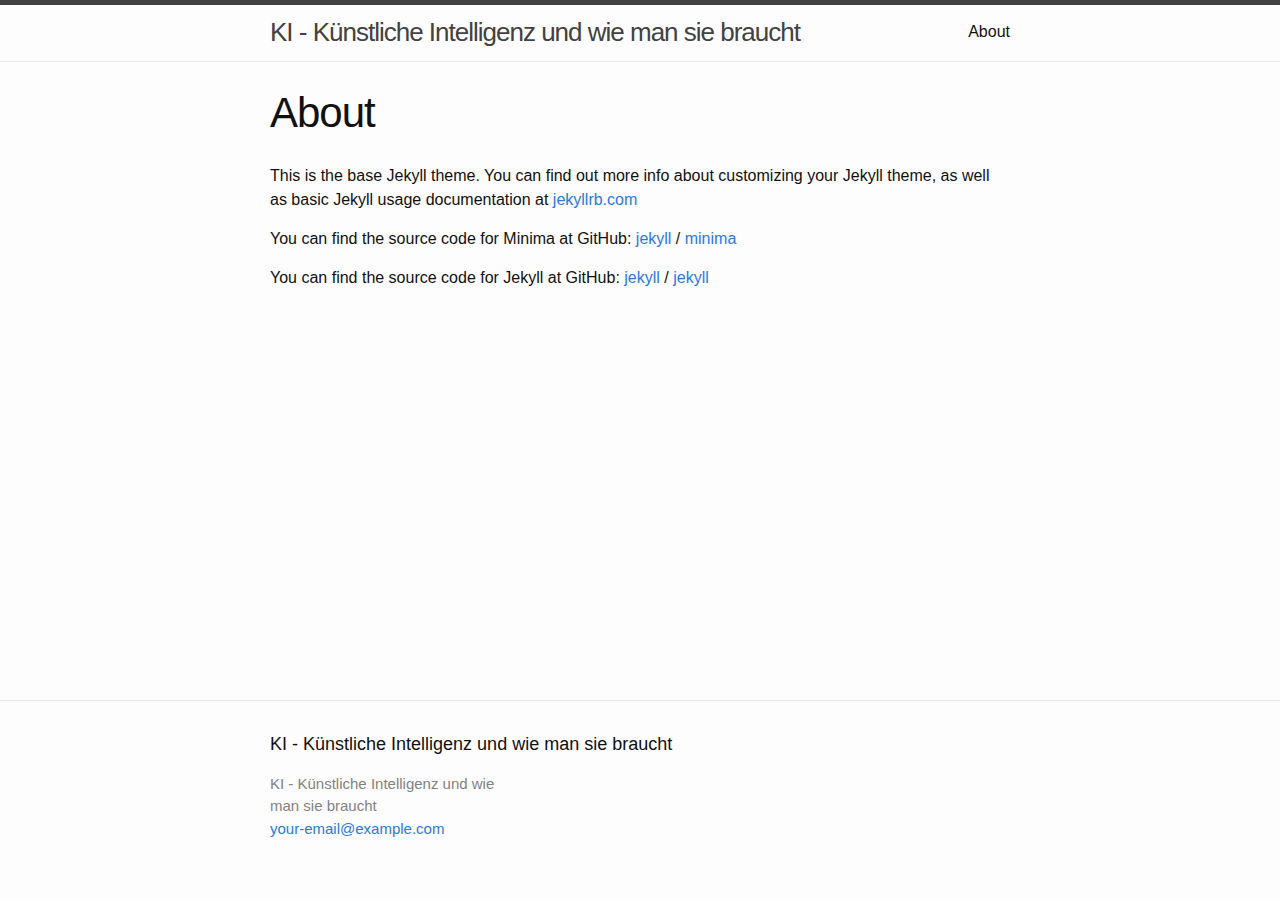
<file: about/index.html>
<!DOCTYPE html>
<html lang="en"><head>
  <meta charset="utf-8">
  <meta http-equiv="X-UA-Compatible" content="IE=edge">
  <meta name="viewport" content="width=device-width, initial-scale=1"><!-- Begin Jekyll SEO tag v2.8.0 -->
<title>About | KI - Künstliche Intelligenz und wie man sie braucht</title>
<meta name="generator" content="Jekyll v4.3.4" />
<meta property="og:title" content="About" />
<meta property="og:locale" content="en_US" />
<link rel="canonical" href="/about/" />
<meta property="og:url" content="/about/" />
<meta property="og:site_name" content="KI - Künstliche Intelligenz und wie man sie braucht" />
<meta property="og:type" content="website" />
<meta name="twitter:card" content="summary" />
<meta property="twitter:title" content="About" />
<script type="application/ld+json">
{"@context":"https://schema.org","@type":"WebSite","headline":"About","name":"KI - Künstliche Intelligenz und wie man sie braucht","url":"/about/"}</script>
<!-- End Jekyll SEO tag -->
<link rel="stylesheet" href="/assets/main.css"><link type="application/atom+xml" rel="alternate" href="/feed.xml" title="KI - Künstliche Intelligenz und wie man sie braucht" /></head>
<body><header class="site-header" role="banner">

  <div class="wrapper"><a class="site-title" rel="author" href="/">KI - Künstliche Intelligenz und wie man sie braucht</a><nav class="site-nav">
        <input type="checkbox" id="nav-trigger" class="nav-trigger" />
        <label for="nav-trigger">
          <span class="menu-icon">
            <svg viewBox="0 0 18 15" width="18px" height="15px">
              <path d="M18,1.484c0,0.82-0.665,1.484-1.484,1.484H1.484C0.665,2.969,0,2.304,0,1.484l0,0C0,0.665,0.665,0,1.484,0 h15.032C17.335,0,18,0.665,18,1.484L18,1.484z M18,7.516C18,8.335,17.335,9,16.516,9H1.484C0.665,9,0,8.335,0,7.516l0,0 c0-0.82,0.665-1.484,1.484-1.484h15.032C17.335,6.031,18,6.696,18,7.516L18,7.516z M18,13.516C18,14.335,17.335,15,16.516,15H1.484 C0.665,15,0,14.335,0,13.516l0,0c0-0.82,0.665-1.483,1.484-1.483h15.032C17.335,12.031,18,12.695,18,13.516L18,13.516z"/>
            </svg>
          </span>
        </label>

        <div class="trigger"><a class="page-link" href="/about/">About</a></div>
      </nav></div>
</header>
<main class="page-content" aria-label="Content">
      <div class="wrapper">
        <article class="post">

  <header class="post-header">
    <h1 class="post-title">About</h1>
  </header>

  <div class="post-content">
    <p>This is the base Jekyll theme. You can find out more info about customizing your Jekyll theme, as well as basic Jekyll usage documentation at <a href="https://jekyllrb.com/">jekyllrb.com</a></p>

<p>You can find the source code for Minima at GitHub:
<a href="https://github.com/jekyll">jekyll</a> /
<a href="https://github.com/jekyll/minima">minima</a></p>

<p>You can find the source code for Jekyll at GitHub:
<a href="https://github.com/jekyll">jekyll</a> /
<a href="https://github.com/jekyll/jekyll">jekyll</a></p>


  </div>

</article>

      </div>
    </main><footer class="site-footer h-card">
  <data class="u-url" href="/"></data>

  <div class="wrapper">

    <h2 class="footer-heading">KI - Künstliche Intelligenz und wie man sie braucht</h2>

    <div class="footer-col-wrapper">
      <div class="footer-col footer-col-1">
        <ul class="contact-list">
          <li class="p-name">KI - Künstliche Intelligenz und wie man sie braucht</li><li><a class="u-email" href="mailto:your-email@example.com">your-email@example.com</a></li></ul>
      </div>

      <div class="footer-col footer-col-2"><ul class="social-media-list"></ul>
</div>

      <div class="footer-col footer-col-3">
        <p></p>
      </div>
    </div>

  </div>

</footer>
</body>

</html>
</file>
<file: assets/chat.css>
html {
    --chatCol: #afceb6;
    --chatBCol:#cccccc;
    --chatInset: 2em;
    --test:#8f003c;
}

h1, h2, h3, h4, h5, h6 {
    padding-left: 25px;
}

h1 {
    margin-top: 1em;
    border-bottom: 2px solid #000000a0;
}

h2 {
    margin-top: 1em;
    border-bottom: 1px solid #00000050;
}

h3 {
    /* margin-top: 1em; */
    border-bottom: 1px solid #00000030;
    padding-right: 25px;
    width: fit-content;
}

.dont,
chat-n {
    --chatCol: #e6b0b0;
}

label.exkurs,
chatn {
    --chatCol: #afbbce;
}

.thinking {
    display: inline-flex;
    gap: 3px;
}

.dot {
    width: 6px;
    height: 6px;
    border-radius: 50%;
    background-color: #00000040;
    animation: bounce 6s infinite ease-in-out;
}
.dot:nth-child(1) {
    animation-delay: 0s;
}
.dot:nth-child(2) {
    animation-delay: 0.45s;
}
.dot:nth-child(3) {
    animation-delay: 0.9s;
}
@keyframes bounce {
    0%, 12.5%, 50%, 62.5% {
        transform: translateY(0);
        background-color: #00000040;
    }
    6.25% {
        transform: translateY(-.1em);
        background-color: #00000055;
    }
    56.25% {
        background-color: #00000055;
    }
}

chat,
chatn,
label.exkurs,
chatb {
    white-space: pre-line;
    background: var(--chatCol);
    padding: .5em;
    display: block;
    border-radius: .75em;
    position: relative;
    width: fit-content;
    margin-left: auto;
    margin-right: var(--chatInset);
    margin-bottom: 0.5lh;
    /* max-width: calc(50% - var(--chatInset) * 2); */
    /* max-width: 30ch; */
    max-width: calc(80% - var(--chatInset) * 2);
}

chatb {
    background: var(--chatBCol);
    margin-left: var(--chatInset);
    margin-right: auto;
}
chatb::after {
    content: "";
    position: absolute;
    z-index: -5;
    width: 0;
    height: 0;
    left: 0;
    right: auto;
    bottom: -0.5em;
    border: 12px solid;
    border-color: var(--chatBCol) transparent transparent var(--chatBCol);
}
/* exkursContainer {
    --chatBCol:#bbbbbb;
} */
exkurstext > chatb > chatb,
exkurstext > chatb > chatb::after {
    --chatBCol: rgba(0, 0, 0, 0.33);
}


label.exkurs::after,
chatn::after,
chat::after {
    content: "";
    position: absolute;
    z-index: -5;
    width: 0;
    height: 0;
    left: auto;
    right: 0;
    bottom: -0.5em;
    border: 12px solid;
    border-color: var(--chatCol) var(--chatCol) transparent transparent;
}

chatb ul > li {
    margin-bottom: -1lh !important;
}

.chatDisplay {
    max-width: 75%;
    margin-left: auto;
    margin-right: auto;
}



@media (max-width: 600px) {
    .flexcontainer {
        flex-direction: column;
    }
}

#plotlyContainer {
    margin: auto;
    height: fit-content;
    width: min(600px, 90%);
}
#plotlyCheckboxContainer,
#plotlyChart {
    margin: auto;
    width: min(600px, 90%);
}
#plotlyCheckboxContainer {
    user-select: none;
}

.alternatives {
    display: none;
    position: absolute;
    bottom: 100%;
    left: 0;
    background-color: var(--chatBCol);
    padding: 5px;
    box-shadow: 0 2px 5px rgba(0, 0, 0, 0.5);
    z-index: 1;
    border-radius: 5px;
    left: 50%;
    transform: translateX(-50%);
}
.variant {
    position: relative;
    display: inline-block;
    text-decoration: underline;
}


.variant:hover .alternatives {
    display: flex;
    flex-direction: row;
}

.alternatives div {
    align-content: center;
    text-align: center;
}
.alternatives div:not(:last-child) {
    border-right: 1px solid rgba(0, 0, 0, 0.2);
    padding-right: 4px
}
.alternatives div:not(:first-child) {
    padding-left: 4px
}


.info {
    padding: .25em;
    margin: .25em 1.5em;
    background: #00000020;
    border: 1px solid #00000040;
    border-radius: 8px;
    font-style: italic;
    opacity: 70%;
    text-align: center;
}


input.exkurs {
    all: unset;
}

@keyframes lightUp {
    0% {
        box-shadow: none;
    }
    50% {
        box-shadow:0 0 10px rgb(255, 0, 255);
        
    }
    100% {
        box-shadow: 0 0 10px rgb(255, 0, 255,0);
        
    }
}
@keyframes clickGrow {
    0%,100% {
        scale: 1;
    }
    50% {
        scale: 1.2;
        /* box-shadow:0 0 10px rgb(2, 209, 12); */
    }
}

label.exkurs {
    user-select: none;
    cursor: pointer;
}
label.exkurs:before {
    content:"";
    background-image: url("exukrs.png");
    position: absolute;
    top: 0;
    /* left: -80px; */
    width: 75px;  
    height: 60px;
    background-size: contain;
    background-repeat: no-repeat;
    background-position: center;
    transform: translate(-125%,-25%);
}
label.exkurs > span {
    position: relative;
}
label.exkurs > span:after {
    content:"Klick mich!";
    font-size: 80%;
    position: absolute;
    right: 0px;
    transform: translate(50%,-135%) rotate(15deg);
    opacity: 1;
    transition: opacity 0.3s ease;
}
input.exkurs:checked + label > span:after {
    opacity: 0;
    transition: opacity 0.3s ease;
    animation: clickGrow .15s ease;
}
/* input.exkurs:checked + label {
    background-color: red;
    animation: lightUp 2s ease-in-out;
} */

exkursText {
    opacity: 0;
    transition: opacity .75s ease;
}
input.exkurs:checked + label + exkursText {
    opacity: 1;
    transition: opacity .75s ease;
}
div.exkursContainer:has(input.exkurs:checked) {
    display: block;
    max-height:1000em;
}
div.exkursContainer {
    position: relative;
    margin-left: auto;
    margin-right: auto;
    max-width: 75%;
    background: #00000000;
    box-shadow: inset 0 0 4px rgba(0, 0, 0, 0.2);
    padding: 2em;
    border-radius: 15px;
    max-height: 2.2em;
    overflow:hidden;
    transition: max-height 2s ease;
}



#tokenizer-view-switch input,
#tokenizer-view-switch label,
.chatVariantButtons input[type="radio"],
.chatVariantButtons input[type="radio"] + label {
    all: unset;
    cursor: pointer;
}

#tokenizer-view-switch,
.chatVariantButtons {
    margin: auto;
    width: fit-content;
    background: rgba(0, 0, 0, 0.1);
    padding: .2em;
    border-radius: 10px;
    align-content: center;
    user-select: none;
}

#tokenizer-view-switch label,
.chatVariantButtons input[type="radio"] + label {
    display: inline-block;
    text-align: center;
    padding: .5em 0;
    width: 4.5em;
}
#tokenizer-view-switch {
    margin: 1em auto;
}
#tokenizer-view-switch label {
    width: 5em;
}

#text,
#ids {
    display: none;
    flex-flow: wrap;
}

#tokenizer-view-switch:has(#tokenizer-view-switch-radio-text:checked) ~ #text,
#tokenizer-view-switch:has(#tokenizer-view-switch-radio-bpe:checked) ~ #ids {
    display: flex;
}


#tokenizer-view-switch input:checked,
#tokenizer-view-switch input:checked + label,
.chatVariantButtons input[type="radio"]:checked,
.chatVariantButtons input[type="radio"]:checked + label {
    background-color: white;
    border-radius: 10px;
    transition: background-color 0.2s ease, color 0.5s ease;
}

chatvariant div,
chatvariant chatb {
    display: none;
}

.chatVariantButtons:has(#early:checked) ~ chatvariant chatb#early,
.chatVariantButtons:has(#mid:checked) ~ chatvariant chatb#mid,
.chatVariantButtons:has(#late:checked) ~ chatvariant chatb#late,
.chatVariantButtons:has(#early:checked) ~ chatvariant div#early,
.chatVariantButtons:has(#mid:checked) ~ chatvariant div#mid,
.chatVariantButtons:has(#late:checked) ~ chatvariant div#late {
    display: block;
}


tooltip {
    position: relative;
    border-bottom: 2px rgba(0, 0, 0, 0.5) dotted;
    cursor: help;
}

tooltip > span {
    display: none;
    position: absolute;
    top: 0px;
    left: 0px;
    background: #e7e7e7;
    border-radius: 5px;
    padding: .25em;
    border: 1px solid #bfbfbf;
    width: fit-content;
    transform: translatey(-100%);
    font-size: 0.8em;
    font-style: italic;
    color:#585858;
}

tooltip:hover > span {
    display: block;
}
</file>
<file: assets/main.css>
/* Copied from Jekyll */

/**
 * Reset some basic elements
 */
body, h1, h2, h3, h4, h5, h6,
p, blockquote, pre, hr,
dl, dd, ol, ul, figure {
  margin: 0;
  padding: 0;
}



/**
 * Basic styling
 */
body {
  font: 400 16px/1.5 -apple-system, BlinkMacSystemFont, "Segoe UI", Roboto, Helvetica, Arial, sans-serif, "Apple Color Emoji", "Segoe UI Emoji", "Segoe UI Symbol";
  color: #111;
  background-color: #fdfdfd;
  -webkit-text-size-adjust: 100%;
  -webkit-font-feature-settings: "kern" 1;
  -moz-font-feature-settings: "kern" 1;
  -o-font-feature-settings: "kern" 1;
  font-feature-settings: "kern" 1;
  font-kerning: normal;
  display: flex;
  min-height: 100vh;
  flex-direction: column;
}

/**
 * Set `margin-bottom` to maintain vertical rhythm
 */
h1, h2, h3, h4, h5, h6,
p, blockquote, pre,
ul, ol, dl, figure,
.highlight {
  margin-bottom: 15px;
}

/**
 * `main` element
 */
main {
  display: block; /* Default value of `display` of `main` element is 'inline' in IE 11. */
}

/**
 * Images
 */
img {
  max-width: 100%;
  vertical-align: middle;
}

/**
 * Figures
 */
figure > img {
  display: block;
}

figcaption {
  font-size: 14px;
}

/**
 * Lists
 */
ul, ol {
  margin-left: 30px;
}

li > ul,
li > ol {
  margin-bottom: 0;
}

/**
 * Headings
 */
h1, h2, h3, h4, h5, h6 {
  font-weight: 400;
}

/**
 * Links
 */
a {
  color: #2a7ae2;
  text-decoration: none;
}
a:visited {
  color: rgb(22.9483471074, 86.2541322314, 168.5516528926);
}
a:hover {
  color: #111;
  text-decoration: underline;
}
.social-media-list a:hover {
  text-decoration: none;
}
.social-media-list a:hover .username {
  text-decoration: underline;
}

/**
 * Blockquotes
 */
blockquote {
  color: #828282;
  border-left: 4px solid #e8e8e8;
  padding-left: 15px;
  font-size: 18px;
  letter-spacing: -1px;
  font-style: italic;
}
blockquote > :last-child {
  margin-bottom: 0;
}

/**
 * Code formatting
 */
pre,
code {
  font-size: 15px;
  border: 1px solid #e8e8e8;
  border-radius: 3px;
  background-color: #eef;
}

code {
  padding: 1px 5px;
}

pre {
  padding: 8px 12px;
  overflow-x: auto;
}
pre > code {
  border: 0;
  padding-right: 0;
  padding-left: 0;
}

/**
 * Wrapper
 */
.wrapper {
  max-width: -webkit-calc(800px - (30px * 2));
  max-width: calc(800px - 30px * 2);
  margin-right: auto;
  margin-left: auto;
  padding-right: 30px;
  padding-left: 30px;
}
@media screen and (max-width: 800px) {
  .wrapper {
    max-width: -webkit-calc(800px - (30px));
    max-width: calc(800px - (30px));
    padding-right: 15px;
    padding-left: 15px;
  }
}

/**
 * Clearfix
 */
.footer-col-wrapper:after, .wrapper:after {
  content: "";
  display: table;
  clear: both;
}

/**
 * Icons
 */
.svg-icon {
  width: 16px;
  height: 16px;
  display: inline-block;
  fill: #828282;
  padding-right: 5px;
  vertical-align: text-top;
}

.social-media-list li + li {
  padding-top: 5px;
}

/**
 * Tables
 */
table {
  margin-bottom: 30px;
  width: 100%;
  text-align: left;
  color: rgb(62.9, 62.9, 62.9);
  border-collapse: collapse;
  border: 1px solid #e8e8e8;
}
table tr:nth-child(even) {
  background-color: rgb(247.3, 247.3, 247.3);
}
table th, table td {
  padding: 9.999999999px 15px;
}
table th {
  background-color: rgb(239.65, 239.65, 239.65);
  border: 1px solid rgb(221.8, 221.8, 221.8);
  border-bottom-color: rgb(201.4, 201.4, 201.4);
}
table td {
  border: 1px solid #e8e8e8;
}

/**
 * Site header
 */
.site-header {
  border-top: 5px solid rgb(66.25, 66.25, 66.25);
  border-bottom: 1px solid #e8e8e8;
  min-height: 55.95px;
  position: relative;
}

.site-title {
  font-size: 26px;
  font-weight: 300;
  line-height: 54px;
  letter-spacing: -1px;
  margin-bottom: 0;
  float: left;
}
.site-title, .site-title:visited {
  color: rgb(66.25, 66.25, 66.25);
}

.site-nav {
  float: right;
  line-height: 54px;
}
.site-nav .nav-trigger {
  display: none;
}
.site-nav .menu-icon {
  display: none;
}
.site-nav .page-link {
  color: #111;
  line-height: 1.5;
}
.site-nav .page-link:not(:last-child) {
  margin-right: 20px;
}
@media screen and (max-width: 600px) {
  .site-nav {
    position: absolute;
    top: 9px;
    right: 15px;
    background-color: #fdfdfd;
    border: 1px solid #e8e8e8;
    border-radius: 5px;
    text-align: right;
  }
  .site-nav label[for=nav-trigger] {
    display: block;
    float: right;
    width: 36px;
    height: 36px;
    z-index: 2;
    cursor: pointer;
  }
  .site-nav .menu-icon {
    display: block;
    float: right;
    width: 36px;
    height: 26px;
    line-height: 0;
    padding-top: 10px;
    text-align: center;
  }
  .site-nav .menu-icon > svg {
    fill: rgb(66.25, 66.25, 66.25);
  }
  .site-nav input ~ .trigger {
    clear: both;
    display: none;
  }
  .site-nav input:checked ~ .trigger {
    display: block;
    padding-bottom: 5px;
  }
  .site-nav .page-link {
    display: block;
    margin-left: 20px;
    padding: 5px 10px;
  }
  .site-nav .page-link:not(:last-child) {
    margin-right: 0;
  }
}

/**
 * Site footer
 */
.site-footer {
  border-top: 1px solid #e8e8e8;
  padding: 30px 0;
}

.footer-heading {
  font-size: 18px;
  margin-bottom: 15px;
}

.contact-list,
.social-media-list {
  list-style: none;
  margin-left: 0;
}

.footer-col-wrapper {
  font-size: 15px;
  color: #828282;
  margin-left: -15px;
}

.footer-col {
  float: left;
  margin-bottom: 15px;
  padding-left: 15px;
}

.footer-col-1 {
  width: -webkit-calc(35% - (30px / 2));
  width: calc(35% - 30px / 2);
}

.footer-col-2 {
  width: -webkit-calc(20% - (30px / 2));
  width: calc(20% - 30px / 2);
}

.footer-col-3 {
  width: -webkit-calc(45% - (30px / 2));
  width: calc(45% - 30px / 2);
}

@media screen and (max-width: 800px) {
  .footer-col-1,
  .footer-col-2 {
    width: -webkit-calc(50% - (30px / 2));
    width: calc(50% - 30px / 2);
  }
  .footer-col-3 {
    width: -webkit-calc(100% - (30px / 2));
    width: calc(100% - 30px / 2);
  }
}
@media screen and (max-width: 600px) {
  .footer-col {
    float: none;
    width: -webkit-calc(100% - (30px / 2));
    width: calc(100% - 30px / 2);
  }
}
/**
 * Page content
 */
.page-content {
  padding: 30px 0;
  flex: 1;
}

.page-heading {
  font-size: 32px;
}

.post-list-heading {
  font-size: 28px;
}

.post-list {
  margin-left: 0;
  list-style: none;
}
.post-list > li {
  margin-bottom: 30px;
}

.post-meta {
  font-size: 14px;
  color: #828282;
}

.post-link {
  display: block;
  font-size: 24px;
}

/**
 * Posts
 */
.post-header {
  margin-bottom: 30px;
}

.post-title {
  font-size: 42px;
  letter-spacing: -1px;
  line-height: 1;
}
@media screen and (max-width: 800px) {
  .post-title {
    font-size: 36px;
  }
}

.post-content {
  margin-bottom: 30px;
}
.post-content h2 {
  font-size: 32px;
}
@media screen and (max-width: 800px) {
  .post-content h2 {
    font-size: 28px;
  }
}
.post-content h3 {
  font-size: 26px;
}
@media screen and (max-width: 800px) {
  .post-content h3 {
    font-size: 22px;
  }
}
.post-content h4 {
  font-size: 20px;
}
@media screen and (max-width: 800px) {
  .post-content h4 {
    font-size: 18px;
  }
}

/**
 * Syntax highlighting styles
 */
.highlight {
  background: #fff;
}
.highlighter-rouge .highlight {
  background: #eef;
}
.highlight .c {
  color: #998;
  font-style: italic;
}
.highlight .err {
  color: #a61717;
  background-color: #e3d2d2;
}
.highlight .k {
  font-weight: bold;
}
.highlight .o {
  font-weight: bold;
}
.highlight .cm {
  color: #998;
  font-style: italic;
}
.highlight .cp {
  color: #999;
  font-weight: bold;
}
.highlight .c1 {
  color: #998;
  font-style: italic;
}
.highlight .cs {
  color: #999;
  font-weight: bold;
  font-style: italic;
}
.highlight .gd {
  color: #000;
  background-color: #fdd;
}
.highlight .gd .x {
  color: #000;
  background-color: #faa;
}
.highlight .ge {
  font-style: italic;
}
.highlight .gr {
  color: #a00;
}
.highlight .gh {
  color: #999;
}
.highlight .gi {
  color: #000;
  background-color: #dfd;
}
.highlight .gi .x {
  color: #000;
  background-color: #afa;
}
.highlight .go {
  color: #888;
}
.highlight .gp {
  color: #555;
}
.highlight .gs {
  font-weight: bold;
}
.highlight .gu {
  color: #aaa;
}
.highlight .gt {
  color: #a00;
}
.highlight .kc {
  font-weight: bold;
}
.highlight .kd {
  font-weight: bold;
}
.highlight .kp {
  font-weight: bold;
}
.highlight .kr {
  font-weight: bold;
}
.highlight .kt {
  color: #458;
  font-weight: bold;
}
.highlight .m {
  color: #099;
}
.highlight .s {
  color: #d14;
}
.highlight .na {
  color: #008080;
}
.highlight .nb {
  color: #0086B3;
}
.highlight .nc {
  color: #458;
  font-weight: bold;
}
.highlight .no {
  color: #008080;
}
.highlight .ni {
  color: #800080;
}
.highlight .ne {
  color: #900;
  font-weight: bold;
}
.highlight .nf {
  color: #900;
  font-weight: bold;
}
.highlight .nn {
  color: #555;
}
.highlight .nt {
  color: #000080;
}
.highlight .nv {
  color: #008080;
}
.highlight .ow {
  font-weight: bold;
}
.highlight .w {
  color: #bbb;
}
.highlight .mf {
  color: #099;
}
.highlight .mh {
  color: #099;
}
.highlight .mi {
  color: #099;
}
.highlight .mo {
  color: #099;
}
.highlight .sb {
  color: #d14;
}
.highlight .sc {
  color: #d14;
}
.highlight .sd {
  color: #d14;
}
.highlight .s2 {
  color: #d14;
}
.highlight .se {
  color: #d14;
}
.highlight .sh {
  color: #d14;
}
.highlight .si {
  color: #d14;
}
.highlight .sx {
  color: #d14;
}
.highlight .sr {
  color: #009926;
}
.highlight .s1 {
  color: #d14;
}
.highlight .ss {
  color: #990073;
}
.highlight .bp {
  color: #999;
}
.highlight .vc {
  color: #008080;
}
.highlight .vg {
  color: #008080;
}
.highlight .vi {
  color: #008080;
}
.highlight .il {
  color: #099;
}

/*# sourceMappingURL=main.css.map */
</file>
